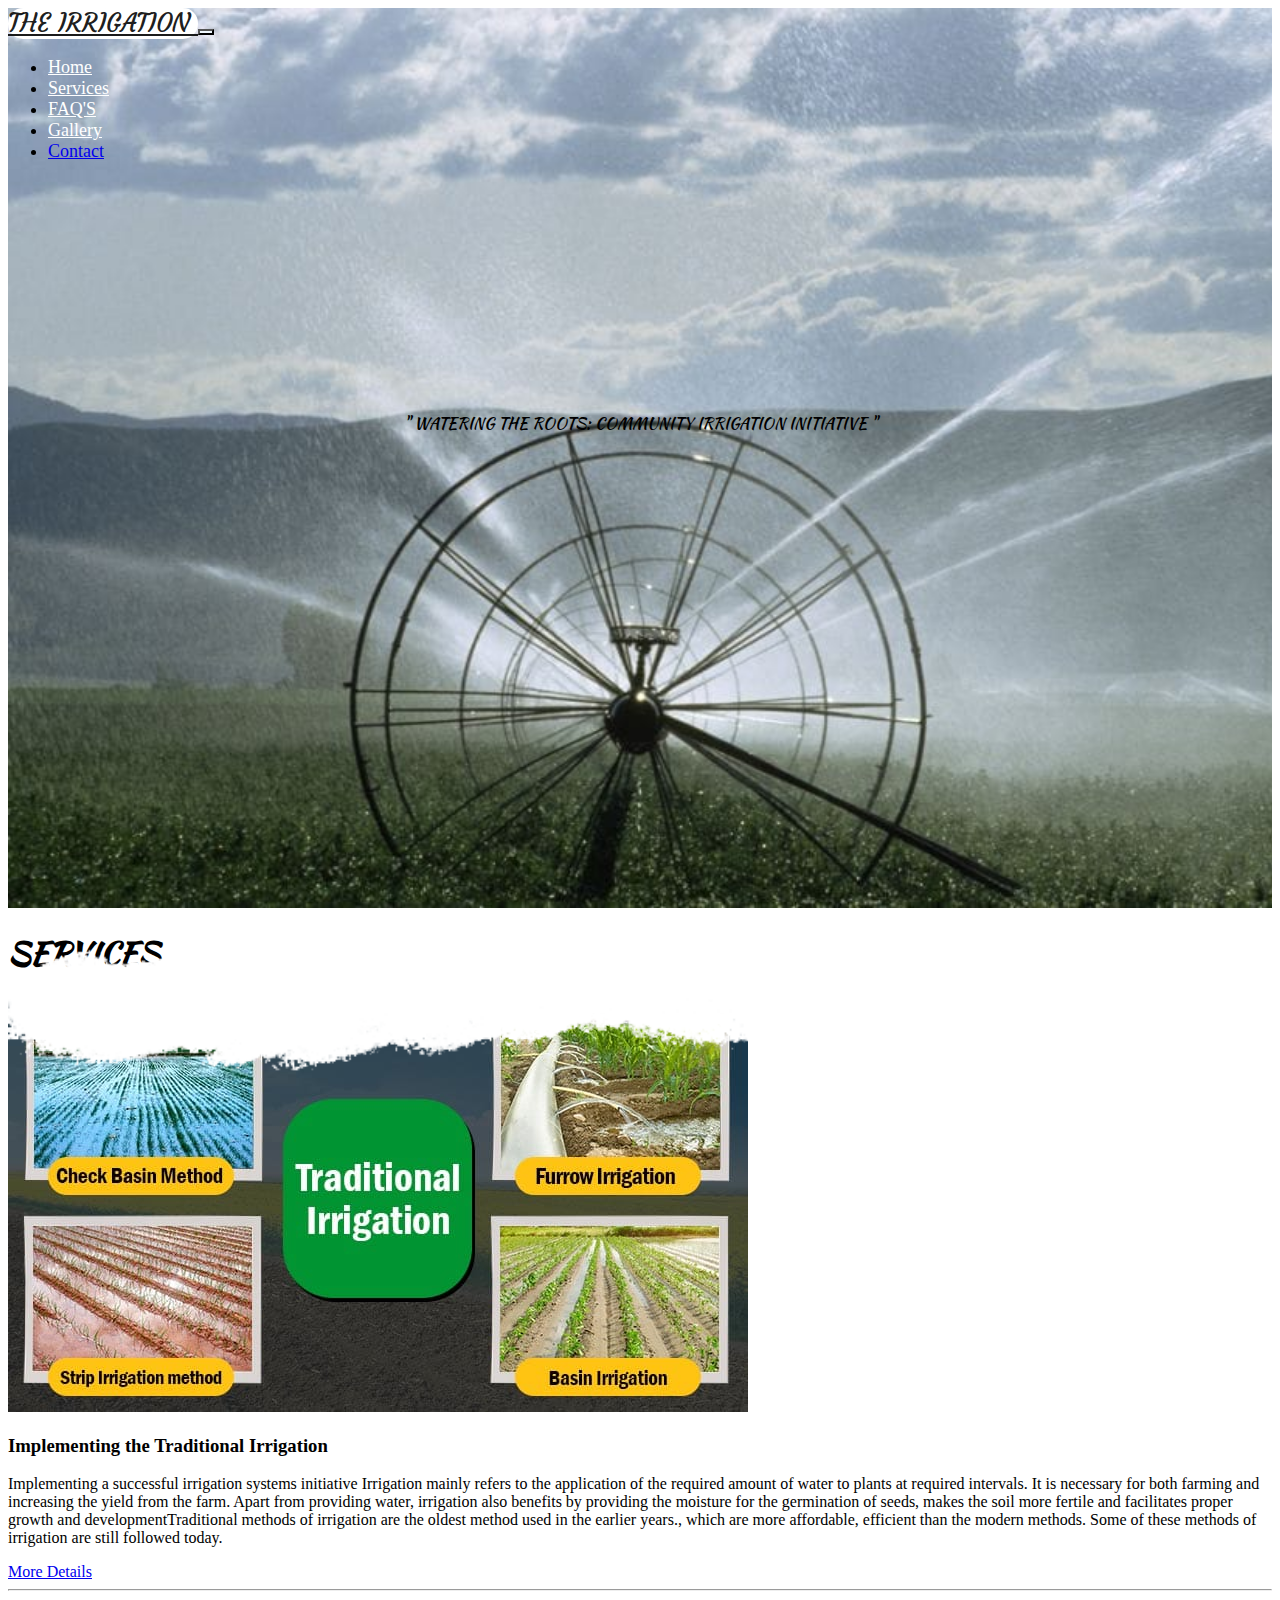
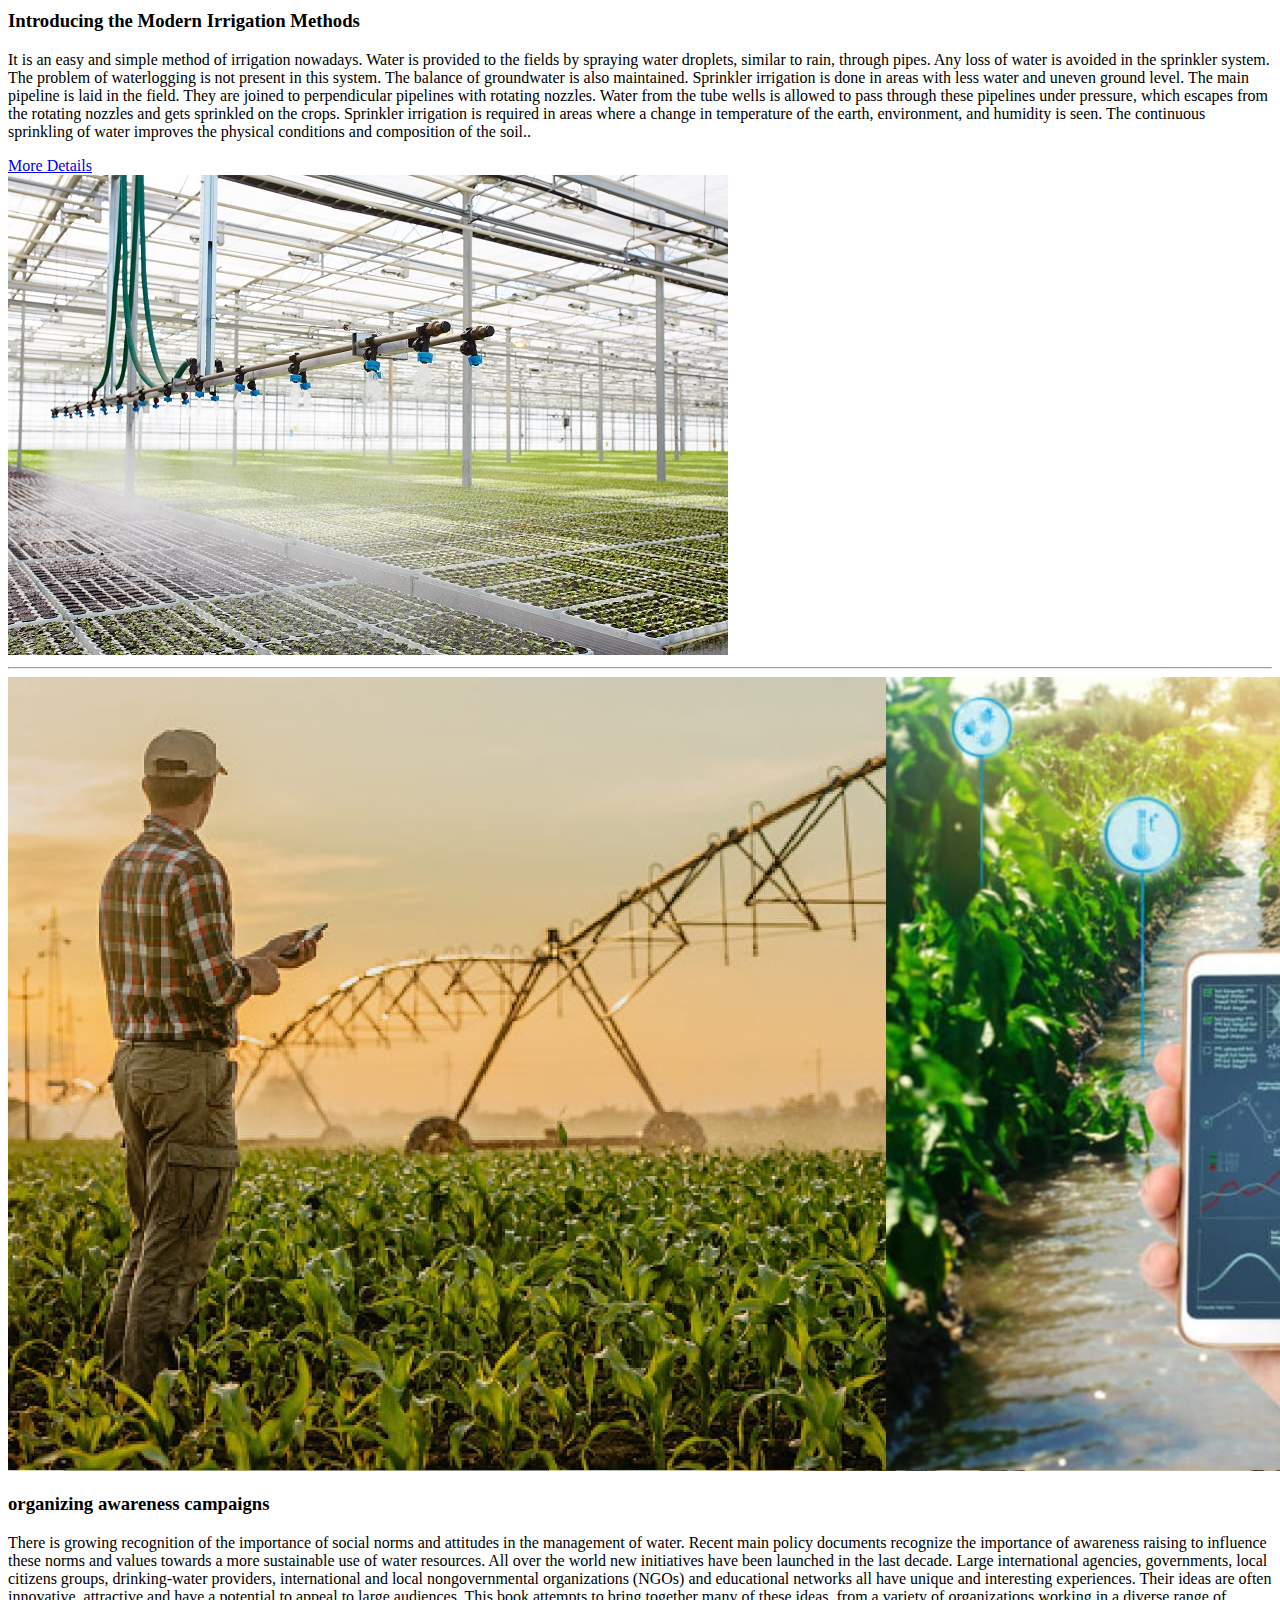
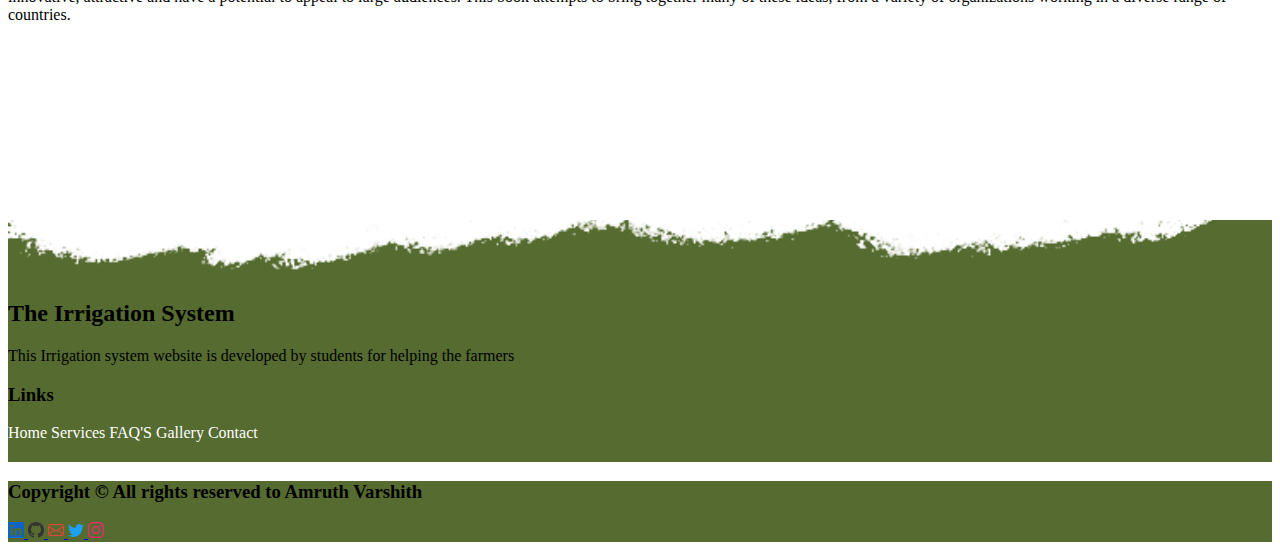
<file: index.html>
<!DOCTYPE html>
<html lang="en">
<head>
    <meta charset="UTF-8">
    <meta name="viewport" content="width=device-width, initial-scale=1.0">
    <title>The Irrigation</title>
    <link rel="preconnect" href="https://fonts.googleapis.com">
    <link rel="preconnect" href="https://fonts.gstatic.com" crossorigin>
    <link href="https://fonts.googleapis.com/css2?family=Courgette&family=Kaushan+Script&display=swap" rel="stylesheet">
    <link rel="preconnect" href="https://fonts.googleapis.com">
    <link rel="preconnect" href="https://fonts.gstatic.com" crossorigin>
    <link href="https://fonts.googleapis.com/css2?family=Courgette&display=swap" rel="stylesheet">
    <link href="https://cdn.jsdelivr.net/npm/bootstrap@5.3.0/dist/css/bootstrap.min.css" rel="stylesheet" integrity="sha384-9ndCyUaIbzAi2FUVXJi0CjmCapSmO7SnpJef0486qhLnuZ2cdeRhO02iuK6FUUVM" crossorigin="anonymous">
    <link rel="stylesheet" href="./style.css">
</head>
<body>
    
          
      <div class="header px-2">
        <nav class="navbar navbar-expand-md" aria-label="Fourth navbar example">
            <div class="container-fluid">
              <a class="navbar-brand fw-bold fs-1 px-2" href="./index.html">THE IRRIGATION </a>
              <button class="navbar-toggler collapsed" type="button" data-bs-toggle="collapse" data-bs-target="#navbarsExample04" aria-controls="navbarsExample04" aria-expanded="false" aria-label="Toggle navigation">
                <span class="navbar-toggler-icon"></span>
              </button>
            </div>
              <div class="navbar-collapse collapse" id="navbarsExample04">
                <ul class="navbar-nav me-auto mb-2 mb-md-0 fw-medium fs-5">
                  <li class="nav-item px-2">
                    <a class="nav-link" href="#hero-section">Home</a>
                  </li>
                  <li class="nav-item px-2">
                    <a class="nav-link" href="./services.html">Services</a>
                  </li>
                  <li class="nav-item px-2">
                    <a class="nav-link" href="./FAQ'S.html">FAQ'S</a>
                  </li>
                  <li class="nav-item px-2">
                    <a class="nav-link" href="./gallery.html">Gallery</a>
                  </li>
                  <li>
                    <a  class="btn btn-success mt-1 me-2 ms-1" href="./contact.html">Contact</a>
                  </li>
                 
                </ul>
              </div> 
          </nav>

          <div class="hero" id="hero-section">
            <p class="title fs-1 fw-bold">" WATERING THE ROOTS: COMMUNITY IRRIGATION INITIATIVE "
             </p>
          </div>
          <div class="layer"></div>
        </div>
    
        <div class="sevices mt-5 pt-5">
       
          <div><h1 class="text-center fw-medium fs-1 mb-5 pb-4 serv-head">SERVICES</h1></div>

          <div class="container-fluid text-center p-3">
             <div class="row">

               <div class="col-lg-6 col-md-12 ">
                 <img src="images\index1.jpg" class="img-fluid rounded" alt="img">
               </div>

               <div class="col-lg-6 col-md-12 d-flex flex-column justify-content-center align-items-center">
                  <h3 class="sev1">Implementing the Traditional Irrigation </h3>
                  <p class="fw-medium">Implementing a successful irrigation systems initiative Irrigation mainly refers to the application of the required amount of water to plants at required intervals.  It is necessary for both farming and increasing the yield from the farm. Apart from providing water, irrigation also benefits by providing the moisture for the germination of seeds, makes the soil more fertile and facilitates proper growth and developmentTraditional methods of irrigation are the oldest method used in the earlier years., which are more affordable, efficient than the modern methods.  Some of these methods of irrigation are still followed today.</p>
                  <a class="btn btn-success" href="./services.html#service-1">More Details</a>
               </div>

            </div>
           </div>

        <hr class="border border-success border-5">

           <div class="container-fluid text-center p-3">
            <div class="row">

              <div class="col-lg-6 col-md-12 d-flex flex-column justify-content-center align-items-center">
                 <h3 class="sev2">Introducing the Modern Irrigation Methods</h3>
                 <p class="fw-medium">It is an easy and simple method of irrigation nowadays. Water is provided to the fields by spraying water droplets, similar to rain, through pipes. Any loss of water is avoided in the sprinkler system. The problem of waterlogging is not present in this system. The balance of groundwater is also maintained.

                  Sprinkler irrigation is done in areas with less water and uneven ground level. The main pipeline is laid in the field. They are joined to perpendicular pipelines with rotating nozzles. Water from the tube wells is allowed to pass through these pipelines under pressure, which escapes from the rotating nozzles and gets sprinkled on the crops.
                  
                  Sprinkler irrigation is required in areas where a change in temperature of the earth, environment, and humidity is seen. The continuous sprinkling of water improves the physical conditions and composition of the soil..</p>
                 <a class="btn btn-success bt" href="./services.html#service-2">More Details</a>
              </div>
              <div class="col-lg-6 col-md-12 ">
                 <img src="images\index2.jpg" class="rounded img-fluid" alt="img">
               </div>

           </div>
          </div>
          <hr class="border border-success border-5">
          <div class="container-fluid text-center p-3">
            <div class="row">

              <div class="col-lg-6 col-md-12 ">
                 <img src="images/index3.jpg" class="rounded img-fluid" alt="img">
              </div>

              <div class="col-lg-6 col-md-12 d-flex flex-column justify-content-center align-items-center">
                 <h3 class="sev3"> organizing awareness campaigns</h3>
                 <p class="fw-medium">There is growing recognition of the importance of social norms and attitudes in the management of water. Recent main
                  policy documents recognize the importance of awareness raising to influence these norms and values towards a more
                  sustainable use of water resources. All over the world new initiatives have been launched in the last decade. Large
                  international agencies, governments, local citizens groups, drinking-water providers, international and local nongovernmental organizations (NGOs) and educational networks all have unique and interesting experiences. Their ideas are
                  often innovative, attractive and have a potential to appeal to large audiences.
                  This book attempts to bring together many of these ideas, from a variety of organizations working in a diverse range of
                  countries.</p>
                
              </div>

           </div>
           
          </div>

          <div class="layer2">
            <!-- <img src="./images/index3.jpg" class="img-fluid" alt="img"> -->
        </div>
          
          <div class="footer text-center"> 
            <div class="container text-light">
                <div class="row">
                    <div class="col-lg-6 col-sm-12 mt-4">
                       <h2>The Irrigation System</h2>
                       <p>This Irrigation system website is developed by students for helping the farmers</p>
                    </div>

                    <div class="col-lg-6 col-sm-12 pt-4">
                        <h3>Links</h3>
                        <div class="d-flex gap-3 justify-content-center">
                        <a href="./index.html">Home</a>
                        <a href="./services.html">Services</a>
                        <a href="./FAQ'S.html">FAQ'S</a>
                        <a href="./gallery.html">Gallery</a>
                        <a href="./contact.html">Contact</a>
                      </div>
                    </div>

                </div>
              </div>
          </div>

            <div class="container-fluid foot">
                <div class="row p-3">
                  <h3 class=" col-lg-6 col-sm-12 fs-6 text-light"> Copyright &copy; All rights reserved to Amruth Varshith</h3>
                  <div class="col-lg-6 col-sm-12 d-flex justify-content-end gap-4">
                    <a href="https://www.linkedin.com/in/amruth-varshith-jangam-4b8393268/"><svg xmlns="http://www.w3.org/2000/svg" width="16" height="16" fill="currentColor" class="bi bi-linkedin" viewBox="0 0 16 16">
                      <path fill="#0A66C2" d="M0 1.146C0 .513.526 0 1.175 0h13.65C15.474 0 16 .513 16 1.146v13.708c0 .633-.526 1.146-1.175 1.146H1.175C.526 16 0 15.487 0 14.854V1.146zm4.943 12.248V6.169H2.542v7.225h2.401zm-1.2-8.212c.837 0 1.358-.554 1.358-1.248-.015-.709-.52-1.248-1.342-1.248-.822 0-1.359.54-1.359 1.248 0 .694.521 1.248 1.327 1.248h.016zm4.908 8.212V9.359c0-.216.016-.432.08-.586.173-.431.568-.878 1.232-.878.869 0 1.216.662 1.216 1.634v3.865h2.401V9.25c0-2.22-1.184-3.252-2.764-3.252-1.274 0-1.845.7-2.165 1.193v.025h-.016a5.54 5.54 0 0 1 .016-.025V6.169h-2.4c.03.678 0 7.225 0 7.225h2.4z"/>
                      </svg>
                    </a>
                    <a href="https://github.com/Varish62"><svg xmlns="http://www.w3.org/2000/svg" width="16" height="16" fill="currentColor" class="bi bi-github" viewBox="0 0 16 16">
                      <path fill="#333" d="M8 0C3.58 0 0 3.58 0 8c0 3.54 2.29 6.53 5.47 7.59.4.07.55-.17.55-.38 0-.19-.01-.82-.01-1.49-2.01.37-2.53-.49-2.69-.94-.09-.23-.48-.94-.82-1.13-.28-.15-.68-.52-.01-.53.63-.01 1.08.58 1.23.82.72 1.21 1.87.87 2.33.66.07-.52.28-.87.51-1.07-1.78-.2-3.64-.89-3.64-3.95 0-.87.31-1.59.82-2.15-.08-.2-.36-1.02.08-2.12 0 0 .67-.21 2.2.82.64-.18 1.32-.27 2-.27.68 0 1.36.09 2 .27 1.53-1.04 2.2-.82 2.2-.82.44 1.1.16 1.92.08 2.12.51.56.82 1.27.82 2.15 0 3.07-1.87 3.75-3.65 3.95.29.25.54.73.54 1.48 0 1.07-.01 1.93-.01 2.2 0 .21.15.46.55.38A8.012 8.012 0 0 0 16 8c0-4.42-3.58-8-8-8z"/>
                      </svg>
                    </a>
                    <a href="mailto:varshithvicky398@gmail.com"><svg xmlns="http://www.w3.org/2000/svg" width="16" height="16" fill="currentColor" class="bi bi-envelope" viewBox="0 0 16 16">
                      <path fill="#EA4335" d="M0 4a2 2 0 0 1 2-2h12a2 2 0 0 1 2 2v8a2 2 0 0 1-2 2H2a2 2 0 0 1-2-2V4Zm2-1a1 1 0 0 0-1 1v.217l7 4.2 7-4.2V4a1 1 0 0 0-1-1H2Zm13 2.383-4.708 2.825L15 11.105V5.383Zm-.034 6.876-5.64-3.471L8 9.583l-1.326-.795-5.64 3.47A1 1 0 0 0 2 13h12a1 1 0 0 0 .966-.741ZM1 11.105l4.708-2.897L1 5.383v5.722Z"/>
                      </svg>
                    </a>
                    <a href="https://twitter.com/VarshithJangam"><svg xmlns="http://www.w3.org/2000/svg" width="16" height="16" fill="currentColor" class="bi bi-twitter" viewBox="0 0 16 16">
                      <path fill="#1DA1F2" d="M5.026 15c6.038 0 9.341-5.003 9.341-9.334 0-.14 0-.282-.006-.422A6.685 6.685 0 0 0 16 3.542a6.658 6.658 0 0 1-1.889.518 3.301 3.301 0 0 0 1.447-1.817 6.533 6.533 0 0 1-2.087.793A3.286 3.286 0 0 0 7.875 6.03a9.325 9.325 0 0 1-6.767-3.429 3.289 3.289 0 0 0 1.018 4.382A3.323 3.323 0 0 1 .64 6.575v.045a3.288 3.288 0 0 0 2.632 3.218 3.203 3.203 0 0 1-.865.115 3.23 3.23 0 0 1-.614-.057 3.283 3.283 0 0 0 3.067 2.277A6.588 6.588 0 0 1 .78 13.58a6.32 6.32 0 0 1-.78-.045A9.344 9.344 0 0 0 5.026 15z"/>
                      </svg>
                    </a>
                    <a href="https://www.instagram.com/varish._.62//"><svg xmlns="http://www.w3.org/2000/svg" width="16" height="16" fill="currentColor" class="bi bi-instagram" viewBox="0 0 16 16">
                      <path fill="#e1306c" d="M8 0C5.829 0 5.556.01 4.703.048 3.85.088 3.269.222 2.76.42a3.917 3.917 0 0 0-1.417.923A3.927 3.927 0 0 0 .42 2.76C.222 3.268.087 3.85.048 4.7.01 5.555 0 5.827 0 8.001c0 2.172.01 2.444.048 3.297.04.852.174 1.433.372 1.942.205.526.478.972.923 1.417.444.445.89.719 1.416.923.51.198 1.09.333 1.942.372C5.555 15.99 5.827 16 8 16s2.444-.01 3.298-.048c.851-.04 1.434-.174 1.943-.372a3.916 3.916 0 0 0 1.416-.923c.445-.445.718-.891.923-1.417.197-.509.332-1.09.372-1.942C15.99 10.445 16 10.173 16 8s-.01-2.445-.048-3.299c-.04-.851-.175-1.433-.372-1.941a3.926 3.926 0 0 0-.923-1.417A3.911 3.911 0 0 0 13.24.42c-.51-.198-1.092-.333-1.943-.372C10.443.01 10.172 0 7.998 0h.003zm-.717 1.442h.718c2.136 0 2.389.007 3.232.046.78.035 1.204.166 1.486.275.373.145.64.319.92.599.28.28.453.546.598.92.11.281.24.705.275 1.485.039.843.047 1.096.047 3.231s-.008 2.389-.047 3.232c-.035.78-.166 1.203-.275 1.485a2.47 2.47 0 0 1-.599.919c-.28.28-.546.453-.92.598-.28.11-.704.24-1.485.276-.843.038-1.096.047-3.232.047s-2.39-.009-3.233-.047c-.78-.036-1.203-.166-1.485-.276a2.478 2.478 0 0 1-.92-.598 2.48 2.48 0 0 1-.6-.92c-.109-.281-.24-.705-.275-1.485-.038-.843-.046-1.096-.046-3.233 0-2.136.008-2.388.046-3.231.036-.78.166-1.204.276-1.486.145-.373.319-.64.599-.92.28-.28.546-.453.92-.598.282-.11.705-.24 1.485-.276.738-.034 1.024-.044 2.515-.045v.002zm4.988 1.328a.96.96 0 1 0 0 1.92.96.96 0 0 0 0-1.92zm-4.27 1.122a4.109 4.109 0 1 0 0 8.217 4.109 4.109 0 0 0 0-8.217zm0 1.441a2.667 2.667 0 1 1 0 5.334 2.667 2.667 0 0 1 0-5.334z"/>
                      </svg>
                    </a>
                  </div>
                </div>
              </div>
            </div>


    
     

      <script src="https://cdn.jsdelivr.net/npm/bootstrap@5.3.0/dist/js/bootstrap.bundle.min.js" integrity="sha384-geWF76RCwLtnZ8qwWowPQNguL3RmwHVBC9FhGdlKrxdiJJigb/j/68SIy3Te4Bkz" crossorigin="anonymous"></script>
</body>
</html>
</file>
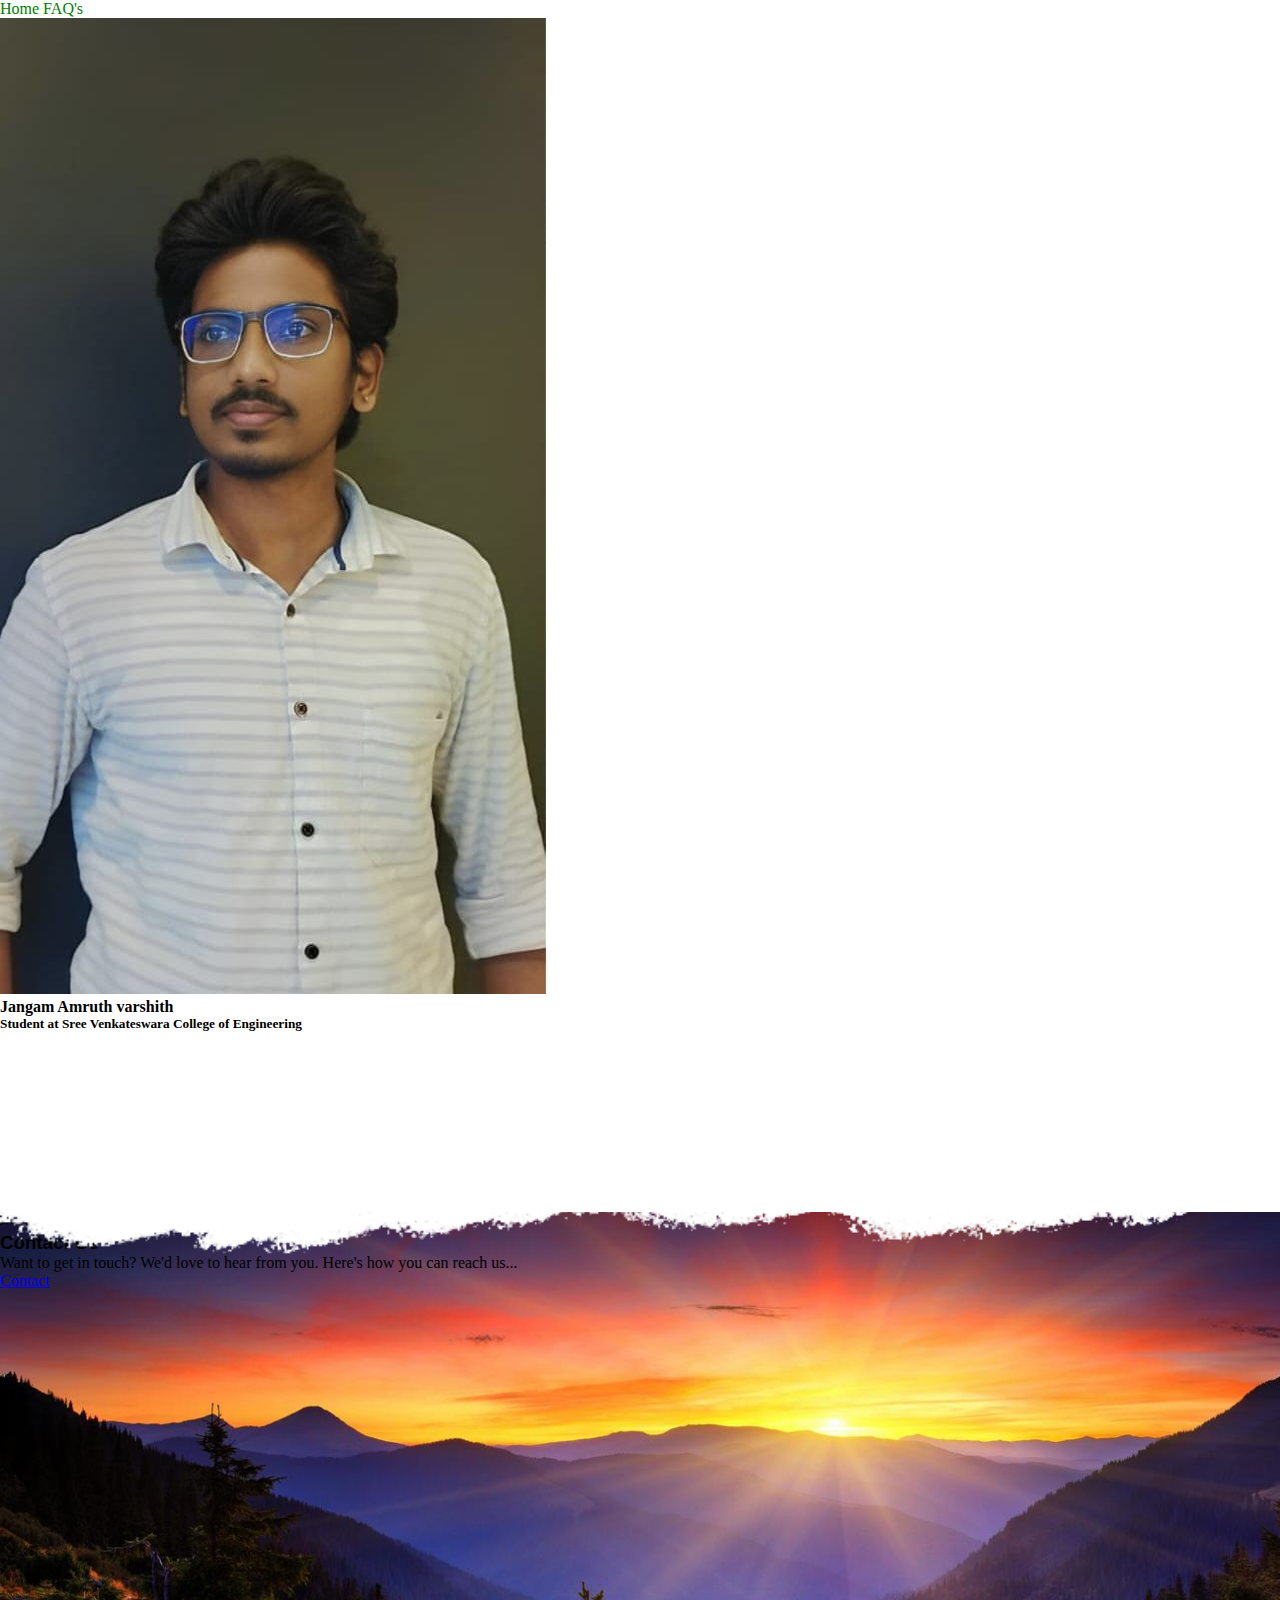
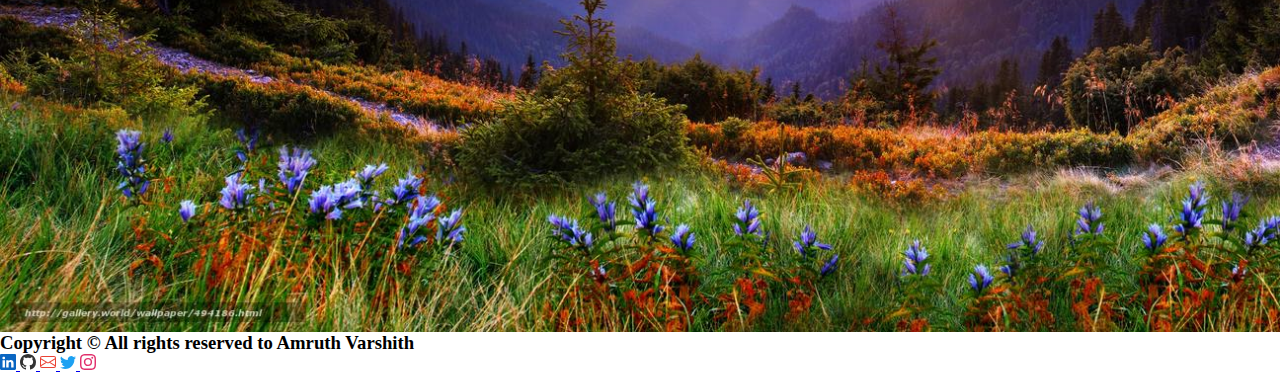
<file: contact.html>
<!DOCTYPE html>
<html lang="en">
<head>
    <meta charset="UTF-8">
    <meta name="viewport" content="width=device-width, initial-scale=1.0">
    <title>Contact Page</title>
    <link rel="preconnect" href="https://fonts.googleapis.com">
    <link rel="preconnect" href="https://fonts.gstatic.com" crossorigin>
    <link href="https://fonts.googleapis.com/css2?family=Caveat&family=Inspiration&family=Qwigley&display=swap" rel="stylesheet">
    <link href="https://cdn.jsdelivr.net/npm/bootstrap@5.3.0/dist/css/bootstrap.min.css" rel="stylesheet" integrity="sha384-9ndCyUaIbzAi2FUVXJi0CjmCapSmO7SnpJef0486qhLnuZ2cdeRhO02iuK6FUUVM" crossorigin="anonymous">
    <link rel="stylesheet" href="./contact.css">
</head>
<body>

<div class="container-fluid">
   <div class="container pt-4">  </div>               
       <div class="navigation d-flex justify-content-start">
           <a href="./index.html" class="fs-4 px-3 fw-medium text-dark">Home</a>
           <a href="./FAQ'S.html" class="fs-4 ps-5 faq fw-medium text-dark">FAQ's</a>
       </div>
   </div>  

   <div class="profile d-flex flex-column justify-content-center align-items-center mt-5 pt-5">
       <div class="pic">
          <img src="images/profile1.jpg" class="img-fluid rounded-circle" alt="profilepic">
       </div>
       <div>
          <h4 class="fw-bold pt-3" >Jangam Amruth varshith</h4>
       </div>
       <div>
          <h5 class="text-center">Student at Sree Venkateswara College of Engineering</h5>
       </div>
   </div>

   <div class="layer"></div>

    <div class=" hero text-center d-flex justify-content-center align-items-center">
        <div class="d-flex flex-column align-items-center bg-light opacity-75 p-3 rounded">
          <p class="text1 fs-2 fw-bold">Let's Talk</p>
          <h3 class="text2 fs-1">Contact Us</h3>
          <p class="text3 fs-6 fw-medium">Want to get in touch? We'd love to hear from you. Here's how you can reach us...</p>
          <a href="mailto:harishadusumalli1234@gmail.com" class="btn btn-info">Contact</a>
        </div>
    </div>

    <div class="container-fluid bg-success">
        <div class="row p-3">
          <h3 class=" col-lg-6 col-sm-12 fs-6"> Copyright &copy; All rights reserved to Amruth Varshith </h3>
          <div class="col-lg-6 col-sm-12 d-flex justify-content-end gap-4">
            <a href="https://www.linkedin.com/in/amruth-varshith-jangam-4b8393268//"><svg xmlns="http://www.w3.org/2000/svg" width="16" height="16" fill="currentColor" class="bi bi-linkedin" viewBox="0 0 16 16">
                <path fill="#0A66C2" d="M0 1.146C0 .513.526 0 1.175 0h13.65C15.474 0 16 .513 16 1.146v13.708c0 .633-.526 1.146-1.175 1.146H1.175C.526 16 0 15.487 0 14.854V1.146zm4.943 12.248V6.169H2.542v7.225h2.401zm-1.2-8.212c.837 0 1.358-.554 1.358-1.248-.015-.709-.52-1.248-1.342-1.248-.822 0-1.359.54-1.359 1.248 0 .694.521 1.248 1.327 1.248h.016zm4.908 8.212V9.359c0-.216.016-.432.08-.586.173-.431.568-.878 1.232-.878.869 0 1.216.662 1.216 1.634v3.865h2.401V9.25c0-2.22-1.184-3.252-2.764-3.252-1.274 0-1.845.7-2.165 1.193v.025h-.016a5.54 5.54 0 0 1 .016-.025V6.169h-2.4c.03.678 0 7.225 0 7.225h2.4z"/>
                </svg>
              </a>
              <a href="https://github.com/Varish62"><svg xmlns="http://www.w3.org/2000/svg" width="16" height="16" fill="currentColor" class="bi bi-github" viewBox="0 0 16 16">
                <path fill="#333" d="M8 0C3.58 0 0 3.58 0 8c0 3.54 2.29 6.53 5.47 7.59.4.07.55-.17.55-.38 0-.19-.01-.82-.01-1.49-2.01.37-2.53-.49-2.69-.94-.09-.23-.48-.94-.82-1.13-.28-.15-.68-.52-.01-.53.63-.01 1.08.58 1.23.82.72 1.21 1.87.87 2.33.66.07-.52.28-.87.51-1.07-1.78-.2-3.64-.89-3.64-3.95 0-.87.31-1.59.82-2.15-.08-.2-.36-1.02.08-2.12 0 0 .67-.21 2.2.82.64-.18 1.32-.27 2-.27.68 0 1.36.09 2 .27 1.53-1.04 2.2-.82 2.2-.82.44 1.1.16 1.92.08 2.12.51.56.82 1.27.82 2.15 0 3.07-1.87 3.75-3.65 3.95.29.25.54.73.54 1.48 0 1.07-.01 1.93-.01 2.2 0 .21.15.46.55.38A8.012 8.012 0 0 0 16 8c0-4.42-3.58-8-8-8z"/>
                </svg>
              </a>
              <a href="mailto:varshithvicky398@gmail.com"><svg xmlns="http://www.w3.org/2000/svg" width="16" height="16" fill="currentColor" class="bi bi-envelope" viewBox="0 0 16 16">
                <path fill="#EA4335" d="M0 4a2 2 0 0 1 2-2h12a2 2 0 0 1 2 2v8a2 2 0 0 1-2 2H2a2 2 0 0 1-2-2V4Zm2-1a1 1 0 0 0-1 1v.217l7 4.2 7-4.2V4a1 1 0 0 0-1-1H2Zm13 2.383-4.708 2.825L15 11.105V5.383Zm-.034 6.876-5.64-3.471L8 9.583l-1.326-.795-5.64 3.47A1 1 0 0 0 2 13h12a1 1 0 0 0 .966-.741ZM1 11.105l4.708-2.897L1 5.383v5.722Z"/>
                </svg>
              </a>
              <a href="https://twitter.com/VarshithJangam"><svg xmlns="http://www.w3.org/2000/svg" width="16" height="16" fill="currentColor" class="bi bi-twitter" viewBox="0 0 16 16">
                <path fill="#1DA1F2" d="M5.026 15c6.038 0 9.341-5.003 9.341-9.334 0-.14 0-.282-.006-.422A6.685 6.685 0 0 0 16 3.542a6.658 6.658 0 0 1-1.889.518 3.301 3.301 0 0 0 1.447-1.817 6.533 6.533 0 0 1-2.087.793A3.286 3.286 0 0 0 7.875 6.03a9.325 9.325 0 0 1-6.767-3.429 3.289 3.289 0 0 0 1.018 4.382A3.323 3.323 0 0 1 .64 6.575v.045a3.288 3.288 0 0 0 2.632 3.218 3.203 3.203 0 0 1-.865.115 3.23 3.23 0 0 1-.614-.057 3.283 3.283 0 0 0 3.067 2.277A6.588 6.588 0 0 1 .78 13.58a6.32 6.32 0 0 1-.78-.045A9.344 9.344 0 0 0 5.026 15z"/>
                </svg>
              </a>
              <a href="https://www.instagram.com/varish._.62/"><svg xmlns="http://www.w3.org/2000/svg" width="16" height="16" fill="currentColor" class="bi bi-instagram" viewBox="0 0 16 16">
                <path fill="#e1306c" d="M8 0C5.829 0 5.556.01 4.703.048 3.85.088 3.269.222 2.76.42a3.917 3.917 0 0 0-1.417.923A3.927 3.927 0 0 0 .42 2.76C.222 3.268.087 3.85.048 4.7.01 5.555 0 5.827 0 8.001c0 2.172.01 2.444.048 3.297.04.852.174 1.433.372 1.942.205.526.478.972.923 1.417.444.445.89.719 1.416.923.51.198 1.09.333 1.942.372C5.555 15.99 5.827 16 8 16s2.444-.01 3.298-.048c.851-.04 1.434-.174 1.943-.372a3.916 3.916 0 0 0 1.416-.923c.445-.445.718-.891.923-1.417.197-.509.332-1.09.372-1.942C15.99 10.445 16 10.173 16 8s-.01-2.445-.048-3.299c-.04-.851-.175-1.433-.372-1.941a3.926 3.926 0 0 0-.923-1.417A3.911 3.911 0 0 0 13.24.42c-.51-.198-1.092-.333-1.943-.372C10.443.01 10.172 0 7.998 0h.003zm-.717 1.442h.718c2.136 0 2.389.007 3.232.046.78.035 1.204.166 1.486.275.373.145.64.319.92.599.28.28.453.546.598.92.11.281.24.705.275 1.485.039.843.047 1.096.047 3.231s-.008 2.389-.047 3.232c-.035.78-.166 1.203-.275 1.485a2.47 2.47 0 0 1-.599.919c-.28.28-.546.453-.92.598-.28.11-.704.24-1.485.276-.843.038-1.096.047-3.232.047s-2.39-.009-3.233-.047c-.78-.036-1.203-.166-1.485-.276a2.478 2.478 0 0 1-.92-.598 2.48 2.48 0 0 1-.6-.92c-.109-.281-.24-.705-.275-1.485-.038-.843-.046-1.096-.046-3.233 0-2.136.008-2.388.046-3.231.036-.78.166-1.204.276-1.486.145-.373.319-.64.599-.92.28-.28.546-.453.92-.598.282-.11.705-.24 1.485-.276.738-.034 1.024-.044 2.515-.045v.002zm4.988 1.328a.96.96 0 1 0 0 1.92.96.96 0 0 0 0-1.92zm-4.27 1.122a4.109 4.109 0 1 0 0 8.217 4.109 4.109 0 0 0 0-8.217zm0 1.441a2.667 2.667 0 1 1 0 5.334 2.667 2.667 0 0 1 0-5.334z"/>
                </svg>
              </a>
          </div>
        </div>
    </div>
</div>


    <script src="https://cdn.jsdelivr.net/npm/bootstrap@5.3.0/dist/js/bootstrap.bundle.min.js" integrity="sha384-geWF76RCwLtnZ8qwWowPQNguL3RmwHVBC9FhGdlKrxdiJJigb/j/68SIy3Te4Bkz" crossorigin="anonymous"></script>
</body>
</html>
</file>
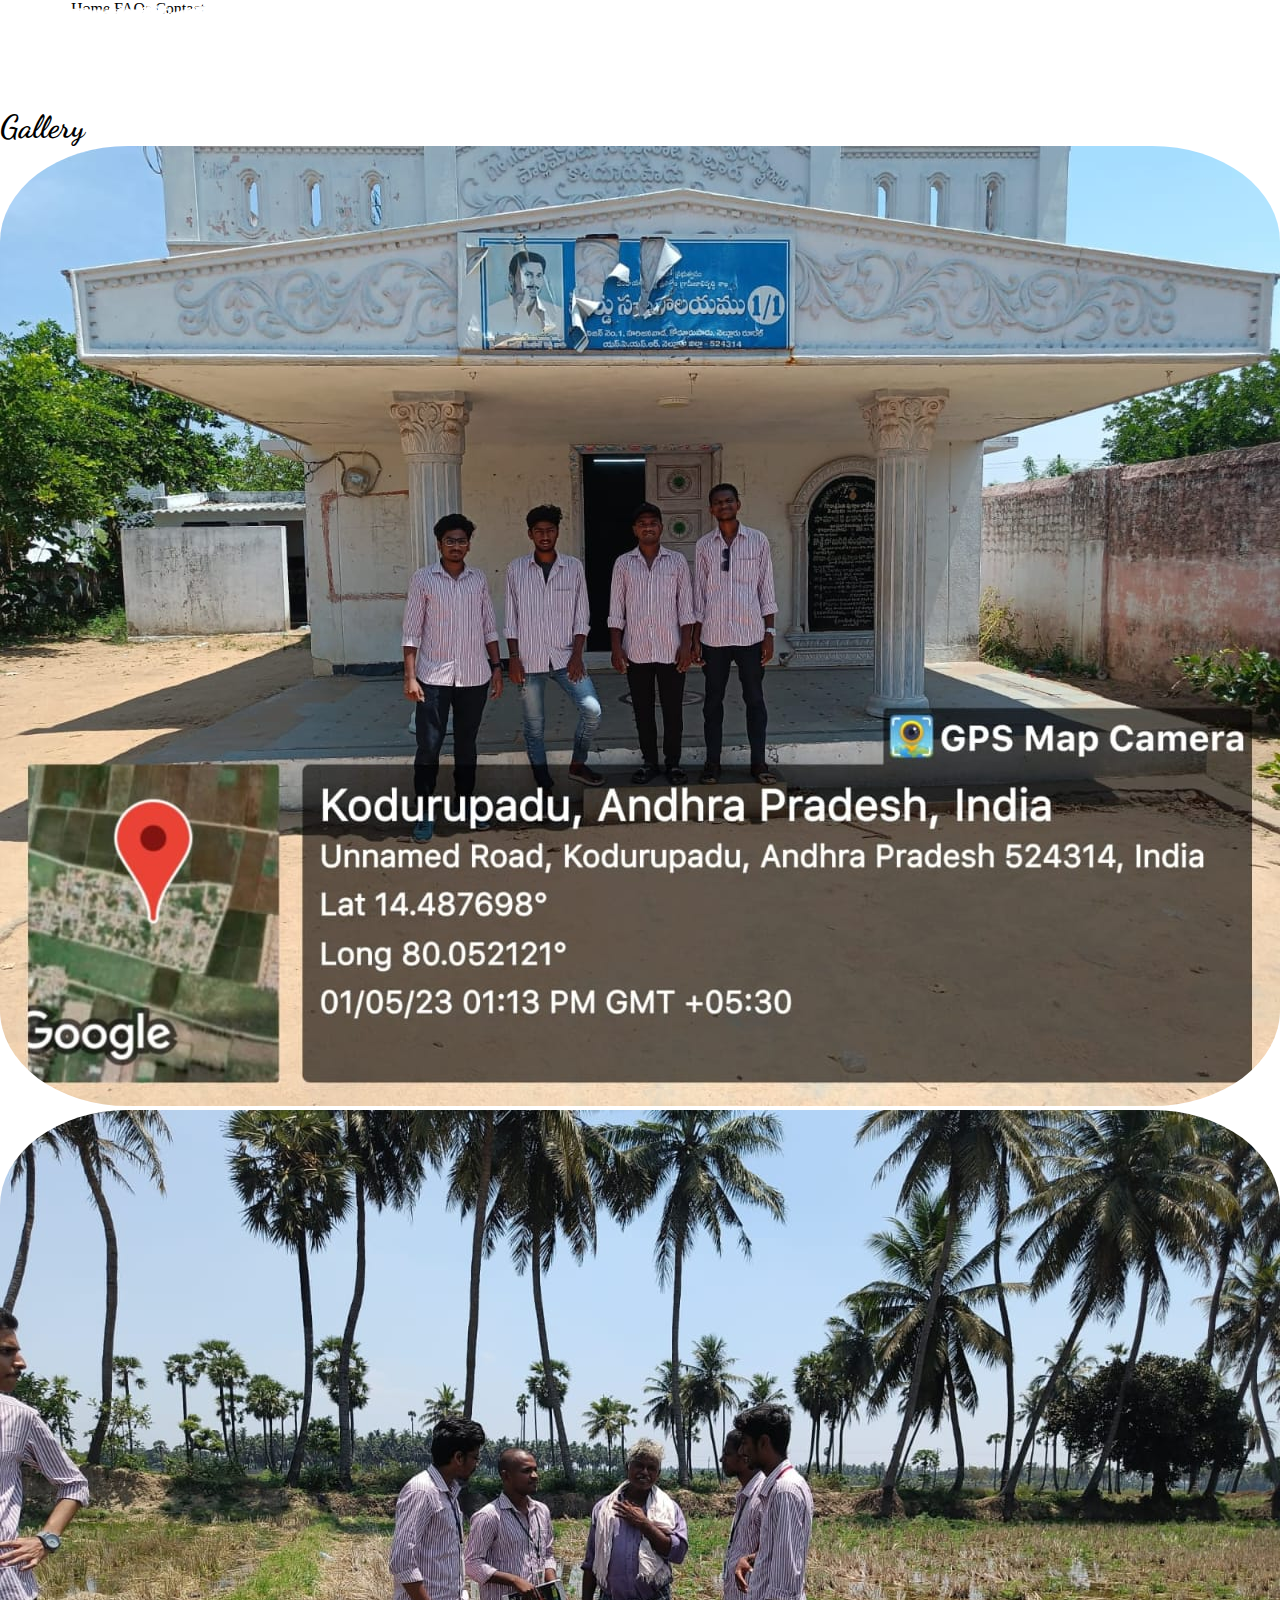
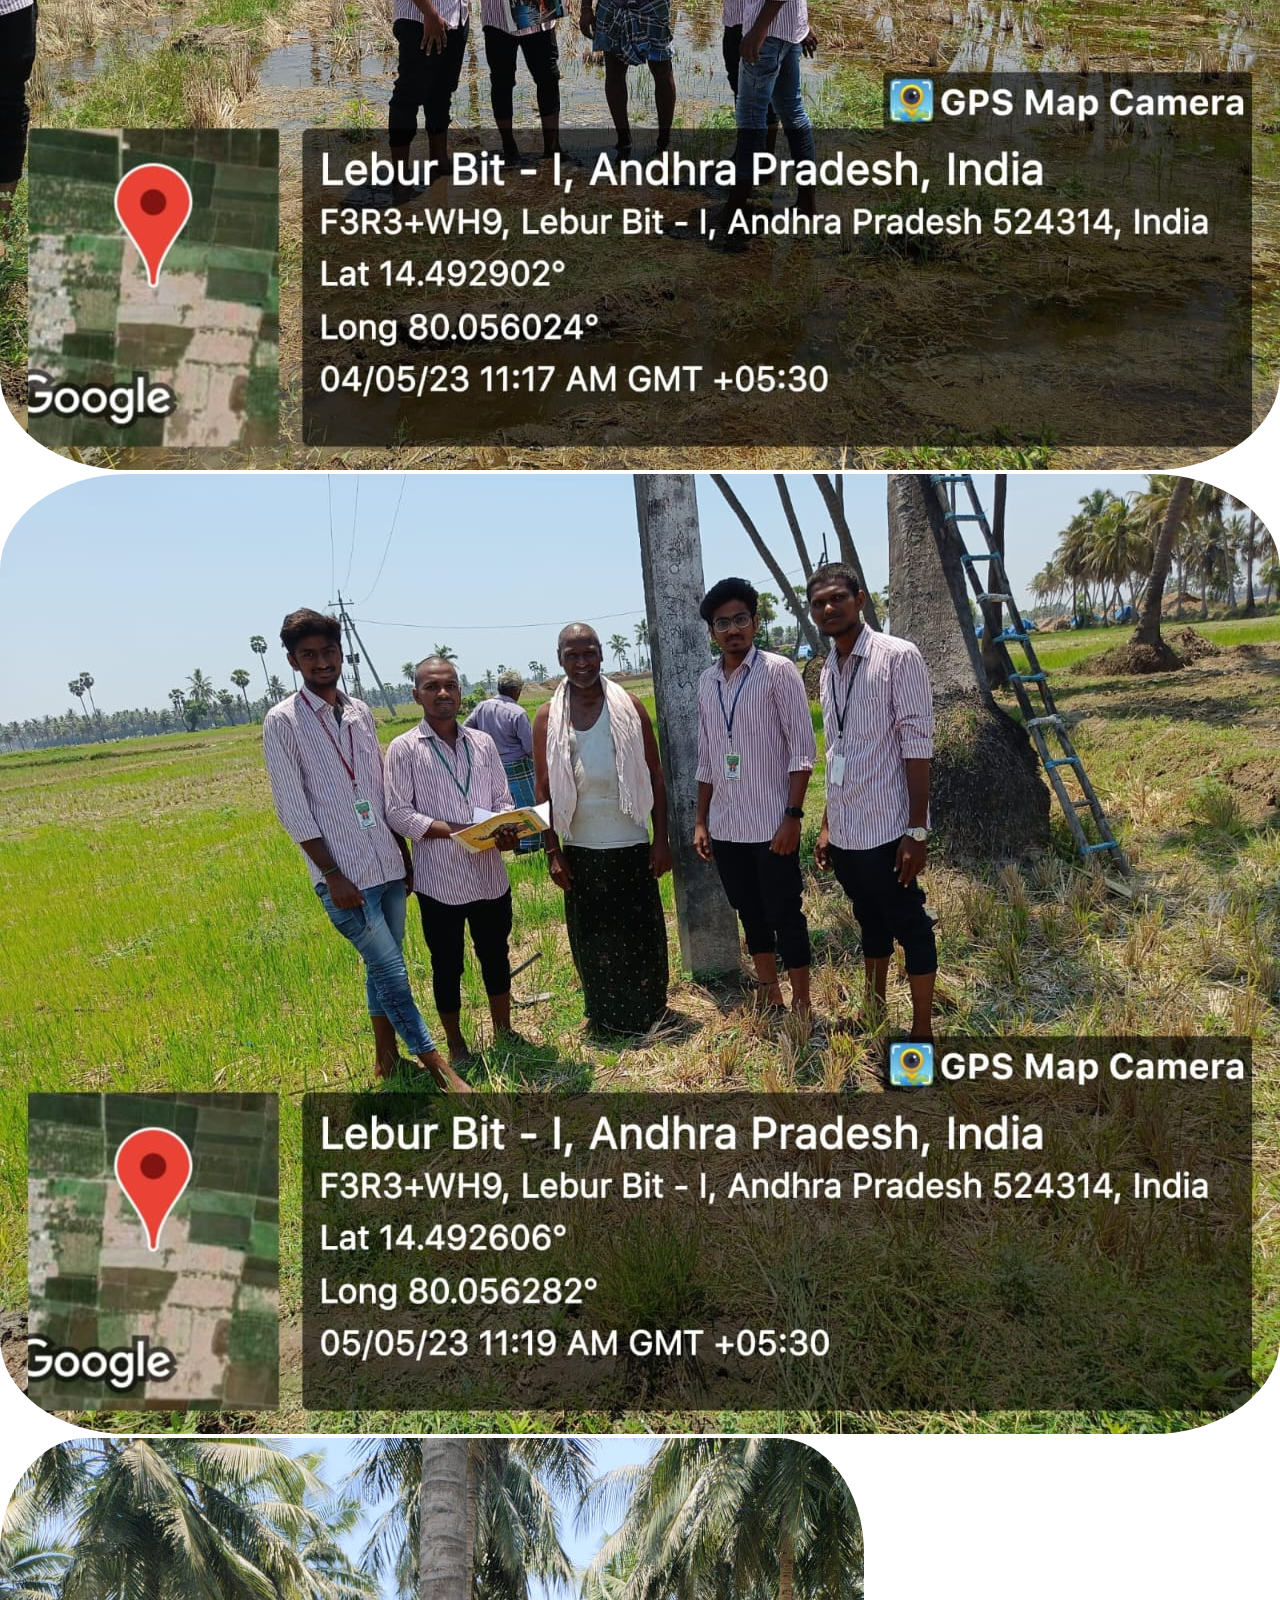
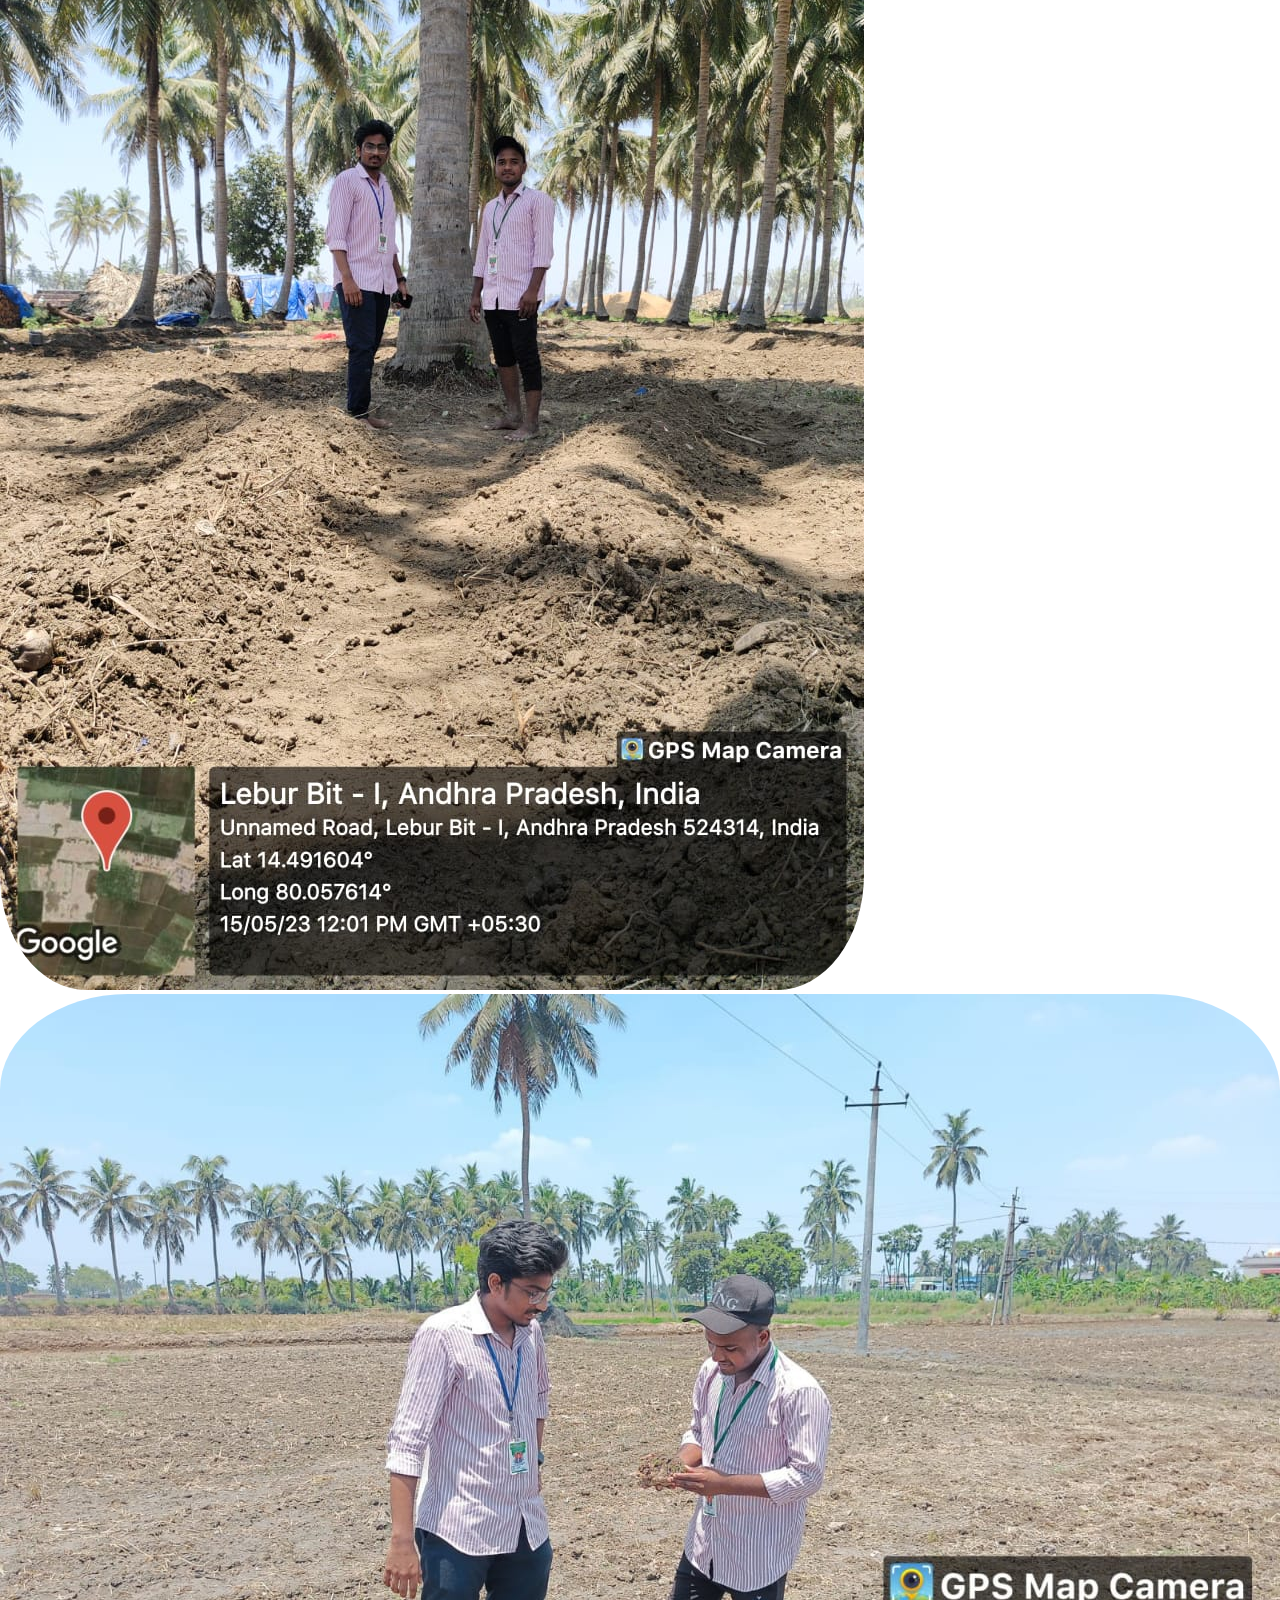
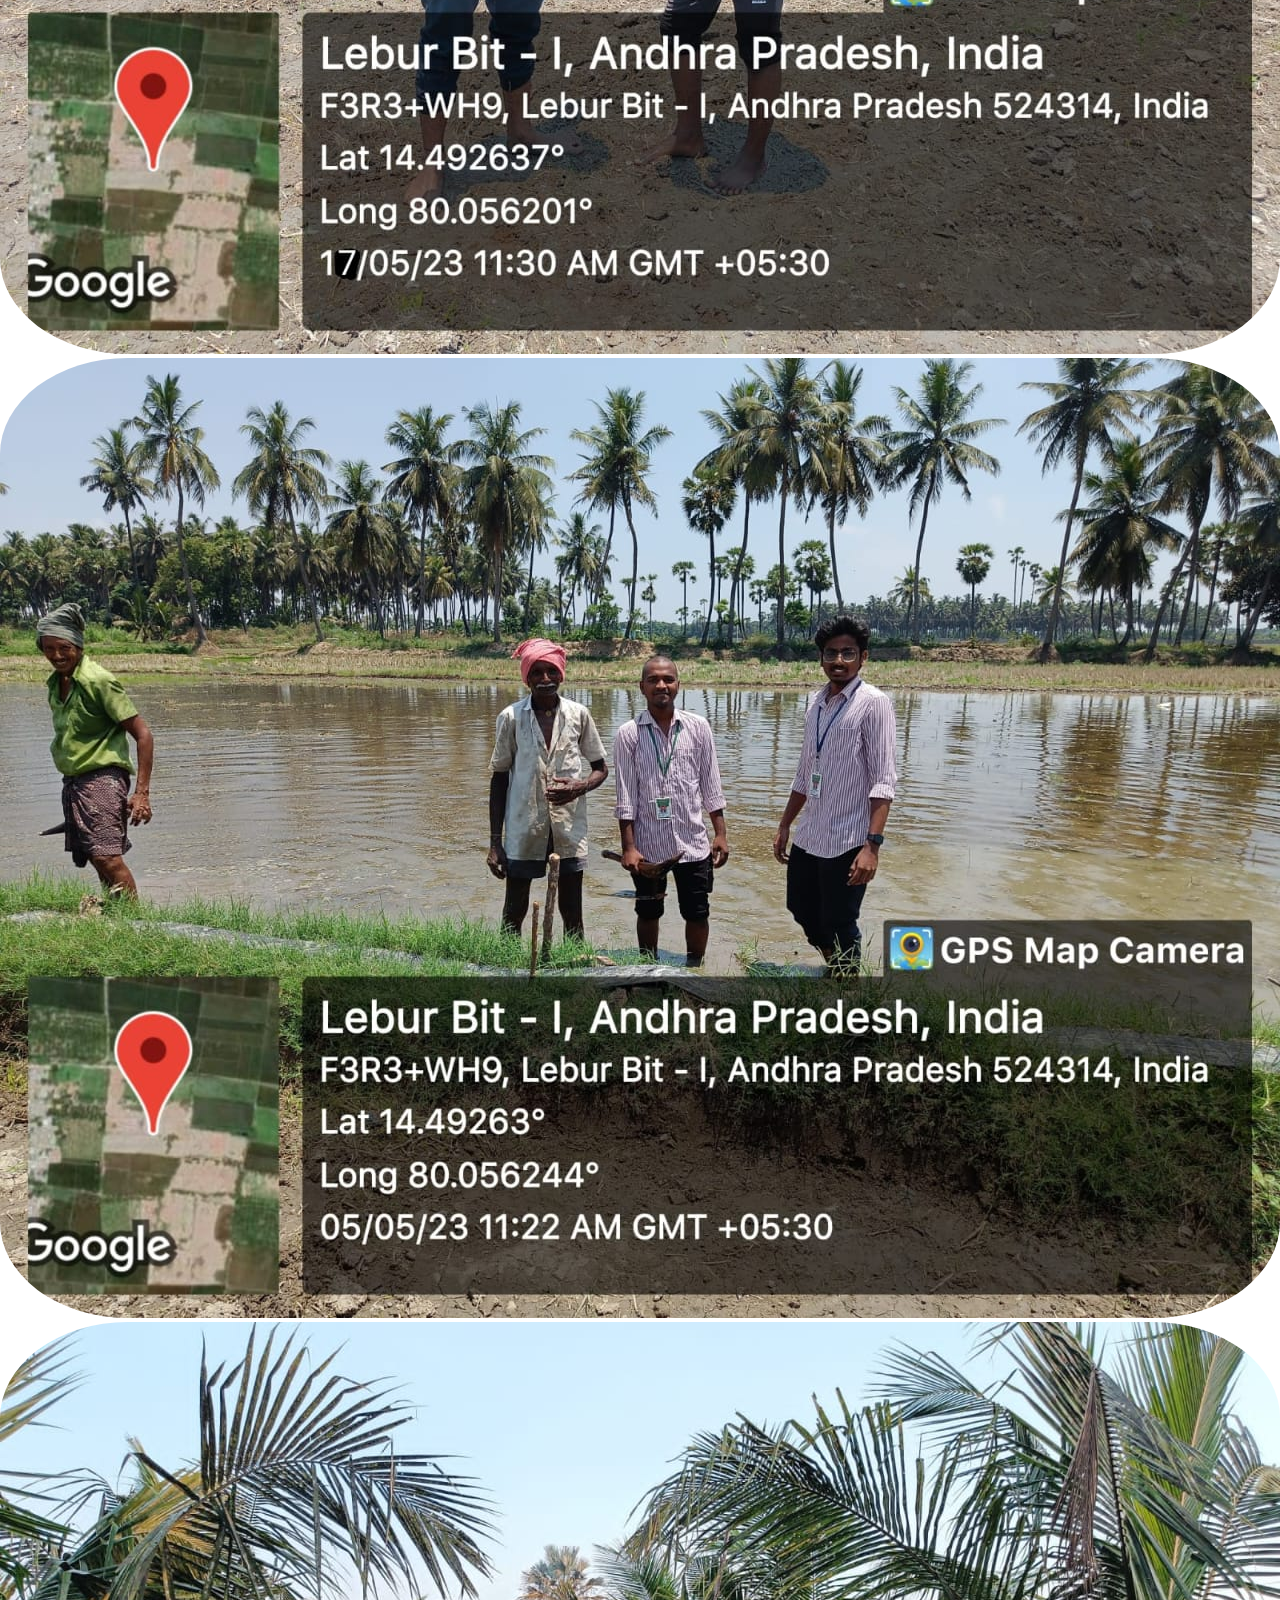
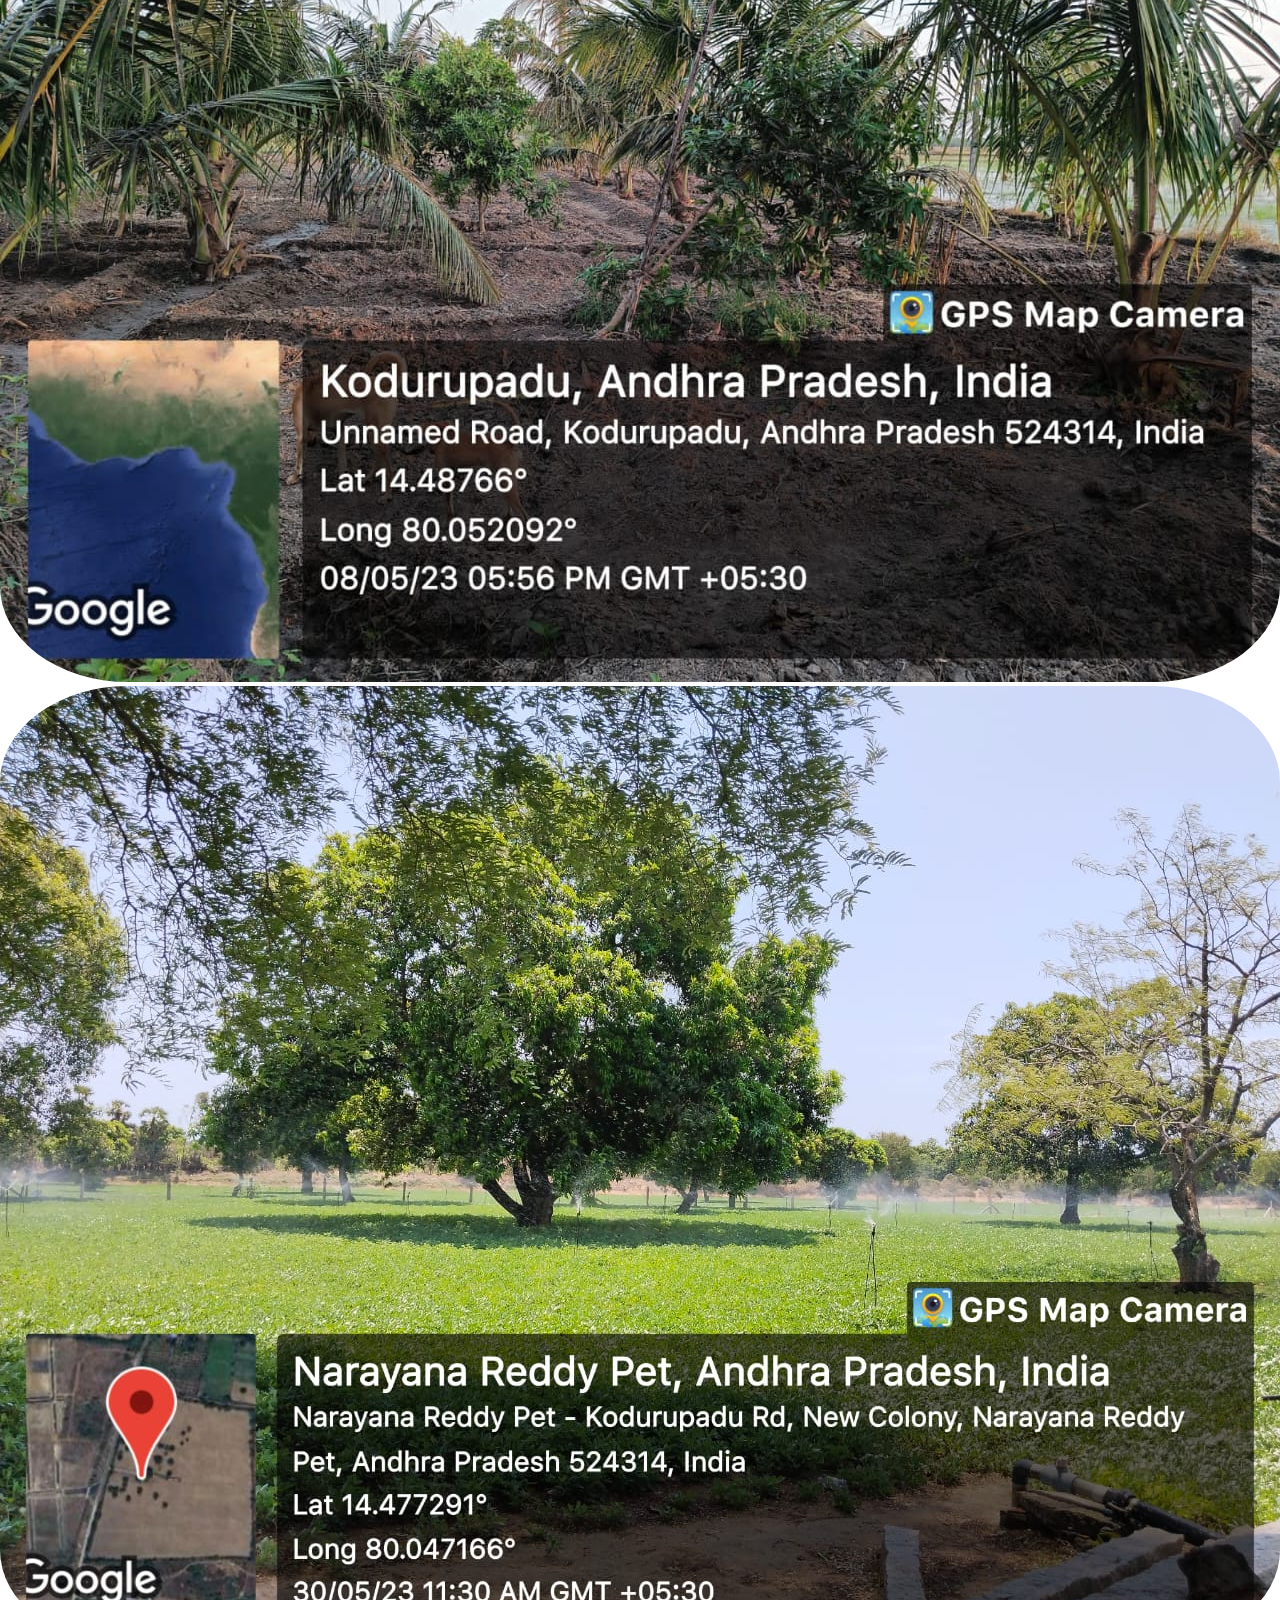
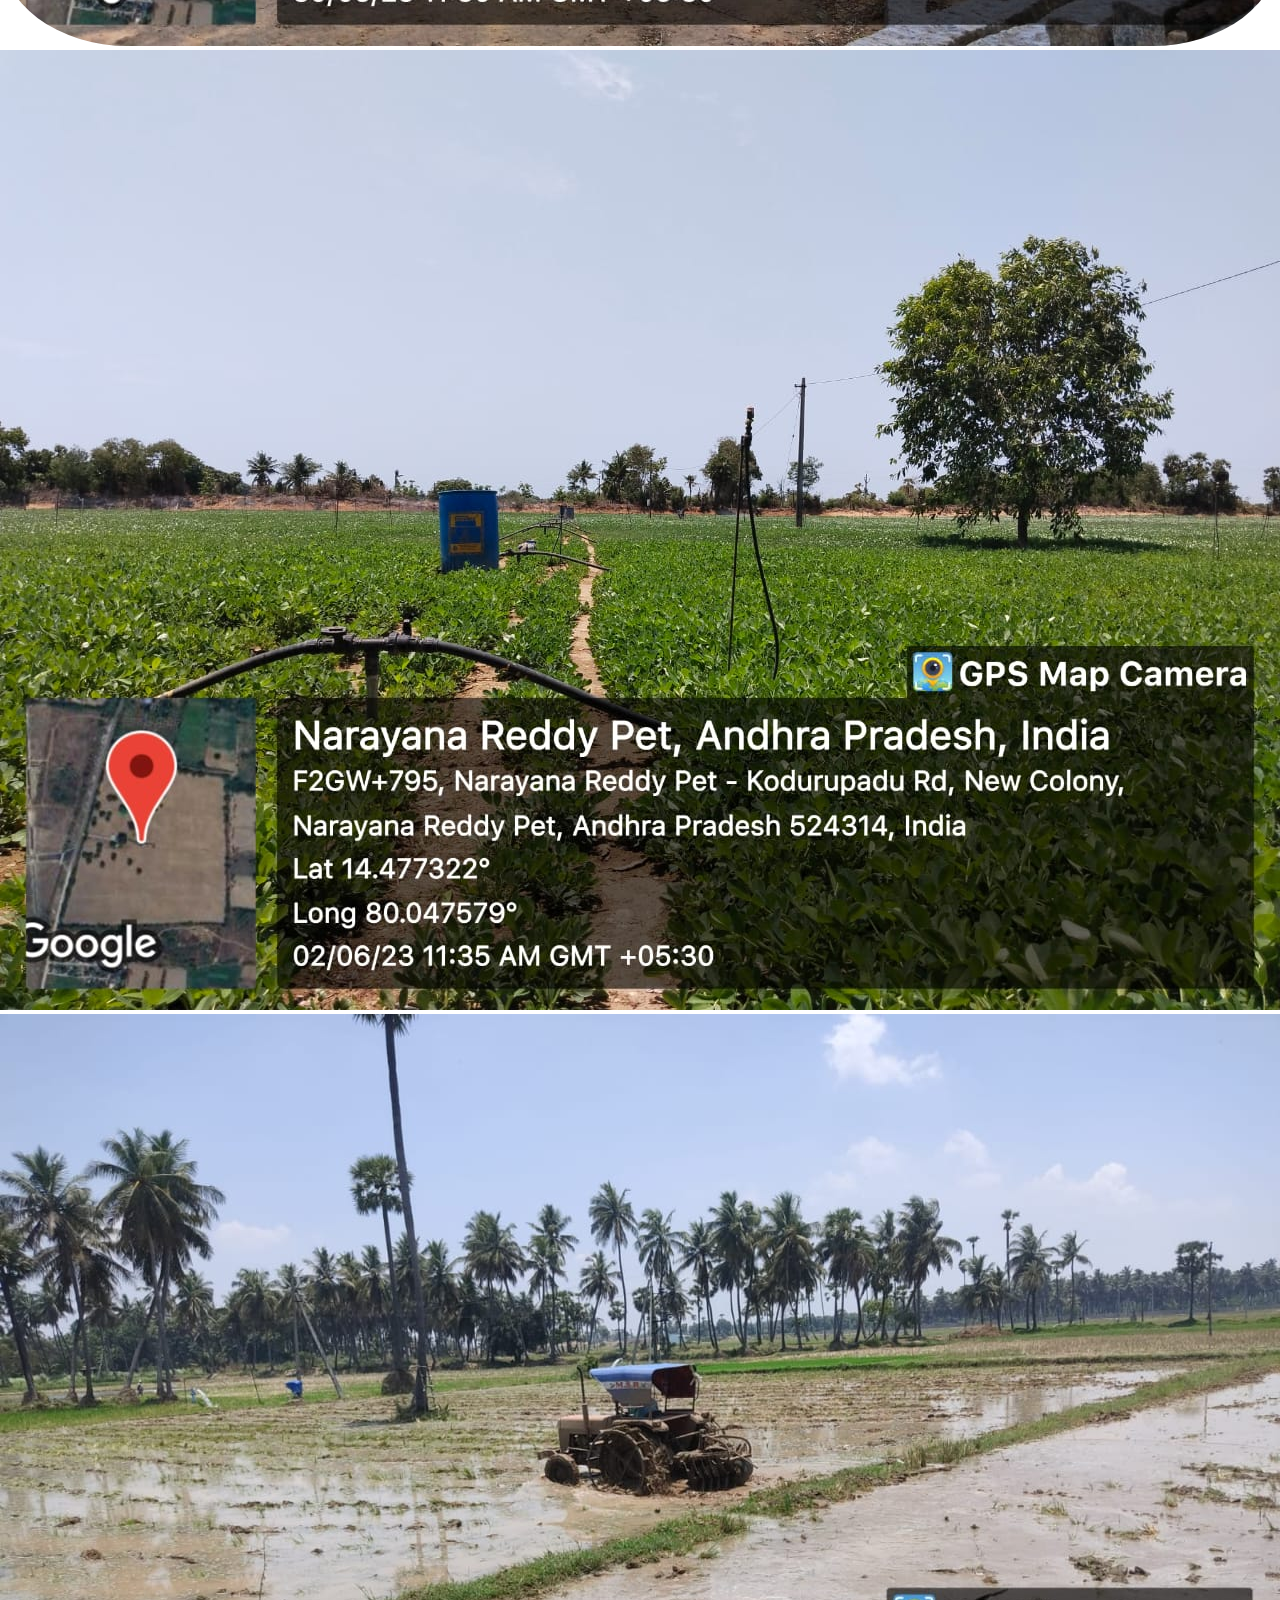
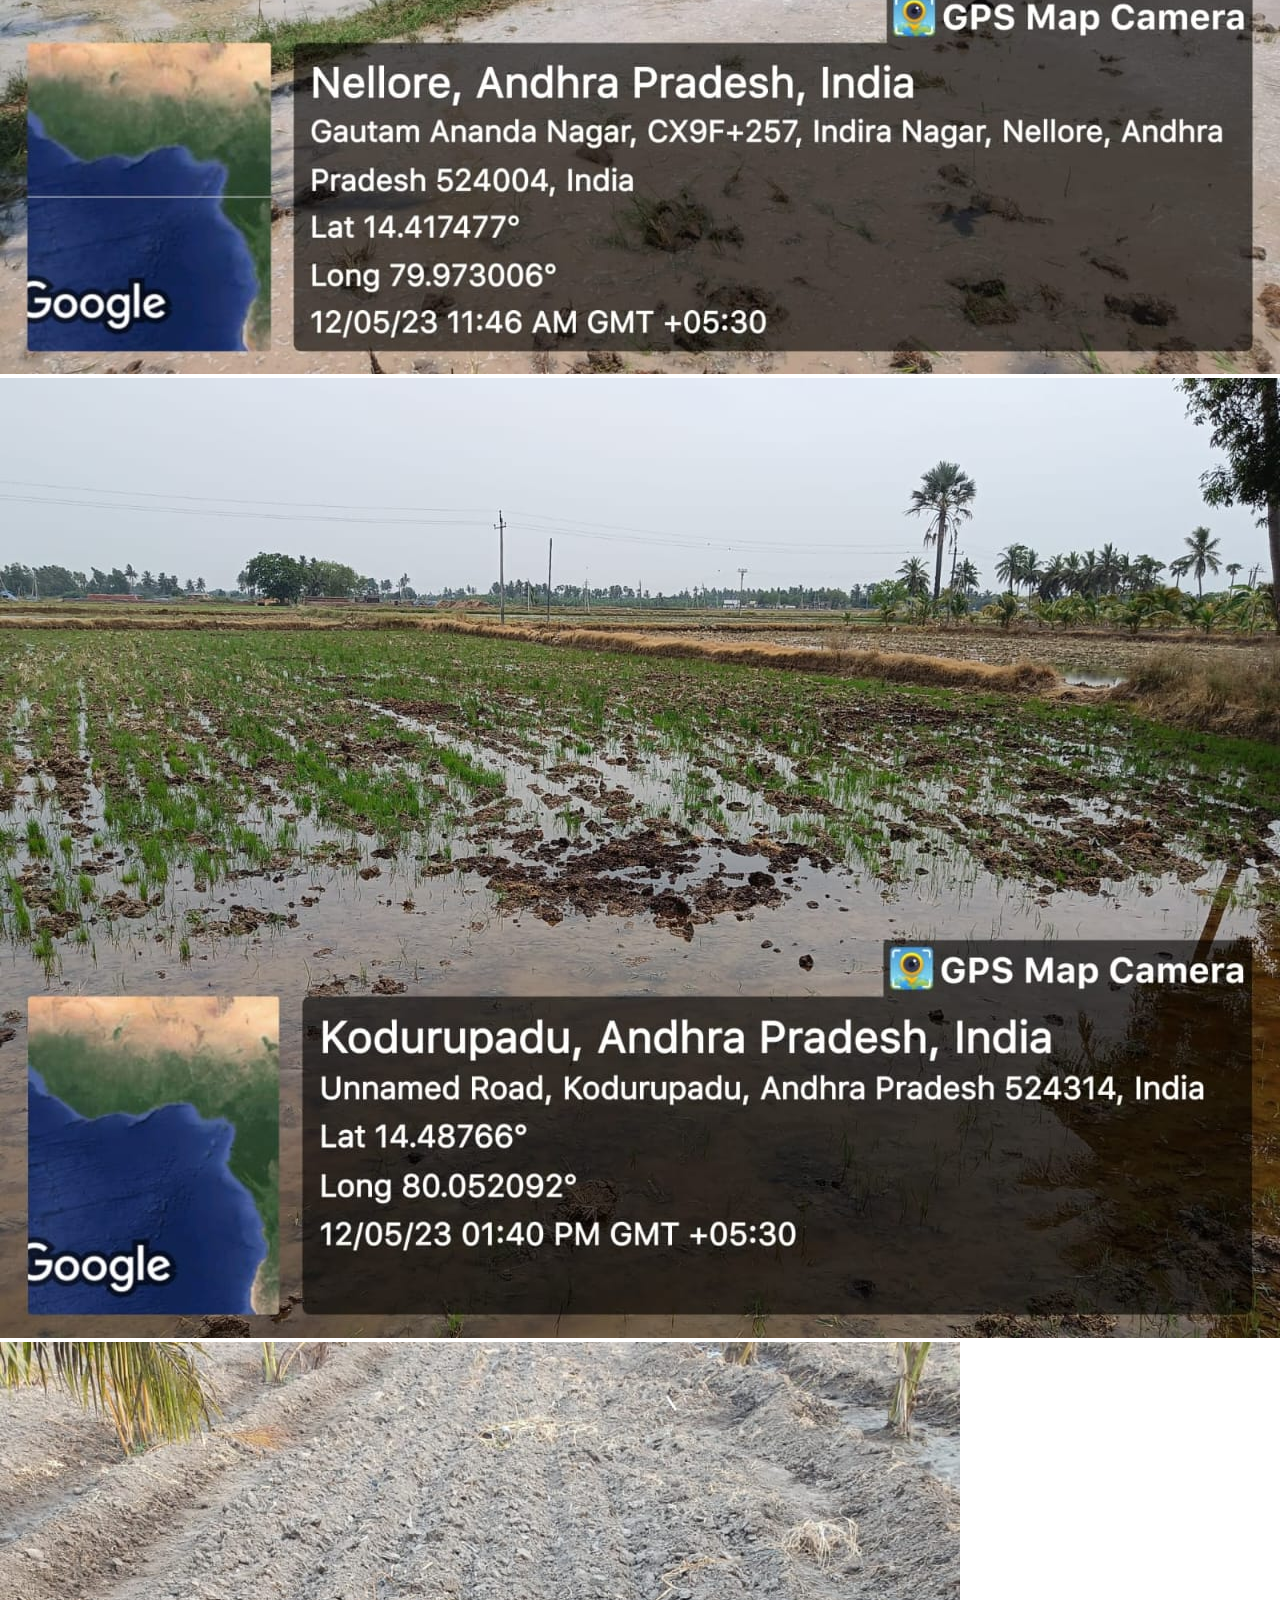
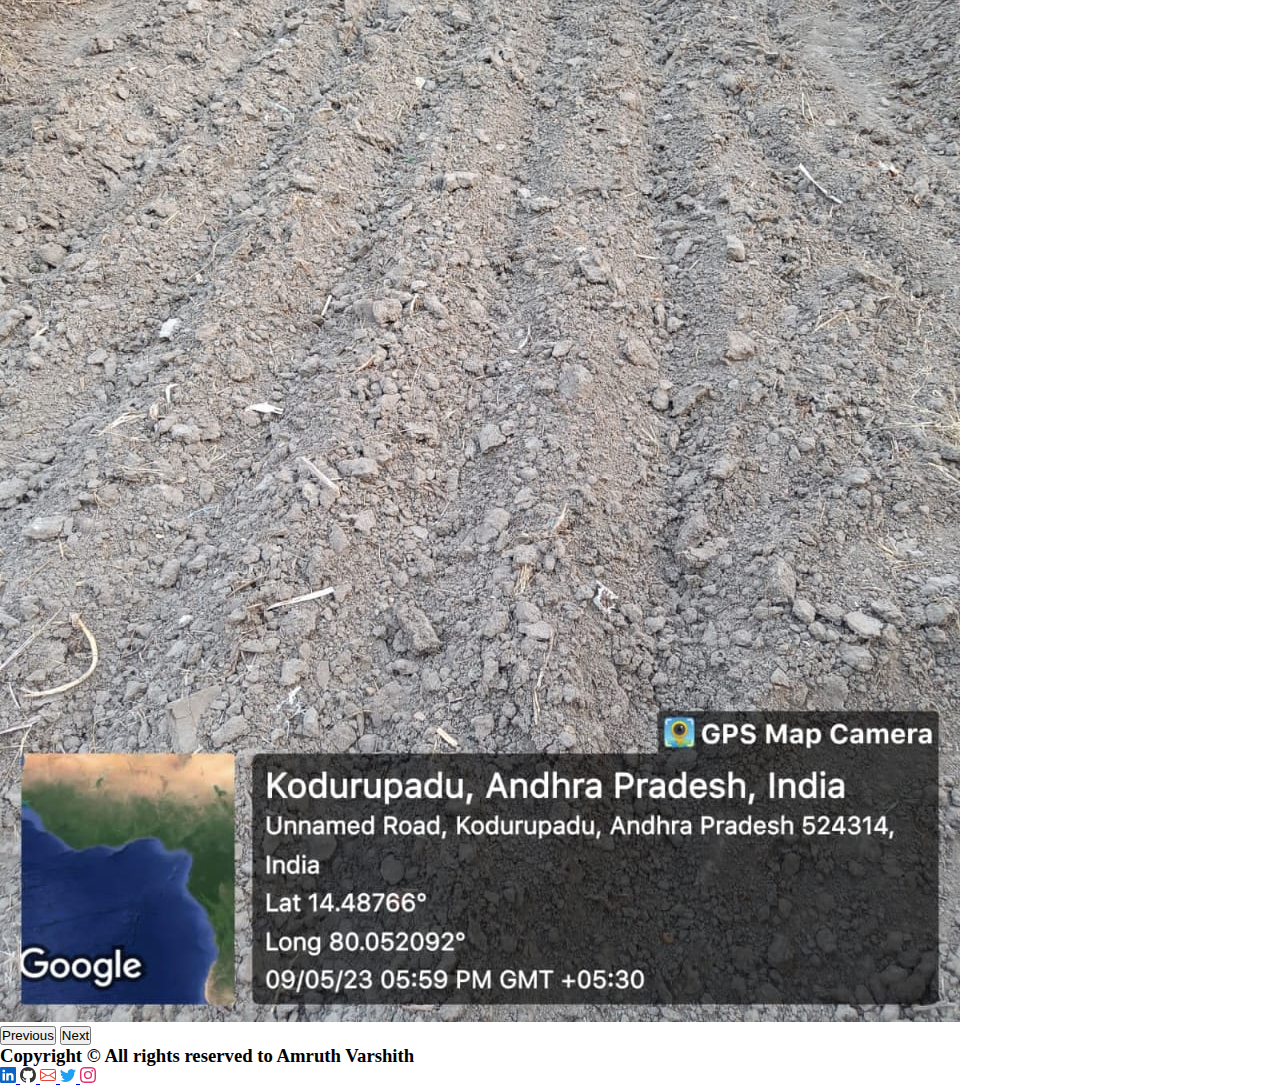
<file: gallery.html>
<!DOCTYPE html>
<html lang="en">
<head>
    <meta charset="UTF-8">
    <meta name="viewport" content="width=device-width, initial-scale=1.0">
    <title>Gallery</title>
    <link rel="preconnect" href="https://fonts.googleapis.com">
    <link rel="preconnect" href="https://fonts.gstatic.com" crossorigin>
    <link href="https://fonts.googleapis.com/css2?family=Dancing+Script&display=swap" rel="stylesheet">
    <link href="https://cdn.jsdelivr.net/npm/bootstrap@5.3.0/dist/css/bootstrap.min.css" rel="stylesheet" integrity="sha384-9ndCyUaIbzAi2FUVXJi0CjmCapSmO7SnpJef0486qhLnuZ2cdeRhO02iuK6FUUVM" crossorigin="anonymous">
    <link rel="stylesheet" href="./gallery.css">
</head>
<body class="container-fluid bg-success bg-opacity-50">
   
    <div class="navigation text-center d-flex justify-content-start pe-5 pt-4 fs-4 fw-bold">
        <a class="module pe-5" href="./index.html">Home</a>
        <a class="module pe-5" href="./FAQ'S.html">FAQs</a>
        <a class="module pe-5" href="./contact.html">Contact</a>
    </div>
    
    <div class="container bg-light my-5 rounded shadow-lg">
        <div class="layer"></div>
        <div class="mb-5">
            <h1 class="text-center heading fw-bold">Gallery</h1>
        </div>

        <div class="container text-center my-3">
            <div class="row d-flex justify-content-around p-4">
               <div class="col-lg-4"><img src="images/1.jpg" class="img-fluid" alt="img"></div>
               <div class="col-lg-4"><img src="images/2.jpg" class="img-fluid" alt="img"></div>
           
            </div>

            <div class="row d-flex p-4">
                <div class="col-lg-4"><img src="images/3.jpg" class="img-fluid" alt="img"></div>
                <div class="col-lg-4"> <img src="images/4.jpg" class="img-fluid" alt="img"></div>
                <div class="col-lg-4"> <img src="images/5.jpg" class="img-fluid" alt="img"></div>
                
            </div>

            <div class="row d-flex justify-content-around p-3">
                <div class="col-lg-3"><img src="images/6.jpg" class="img-fluid" alt="img"></div>
                <div class="col-lg-3"> <img src="images/7.jpg" class="img-fluid" alt="img"></div>
                <div class="col-lg-3"> <img src="images/8.jpg" class="img-fluid" alt="img"></div>
                
            </div>
        </div>

        <div class="container-fluid p-5 d-flex justify-content-center">
            <div id="carouselExampleInterval" class="carousel slide" data-bs-ride="carousel">
                <div class="carousel-inner">
                  <div class="carousel-item active" data-bs-interval="500">
                    <img src="images/9.jpg" class="d-block w-100" alt="img">
                  </div>
                  <!-- <div class="carousel-item" data-bs-interval="1500">
                    <img src="images\images (5).jpeg" class="d-block w-100" alt="img">
                  </div>
                  <div class="carousel-item" data-bs-interval="1500">
                    <img src="images\Plantation Logo.jpg" class="d-block w-100" alt="img">
                  </div> -->
                  <div class="carousel-item" data-bs-interval="1500">
                    <img src="images/10.jpg" class="d-block w-100" alt="img">
                  </div>
                  <div class="carousel-item" data-bs-interval="1500">
                    <img src="images/11.jpg" class="d-block w-100" alt="img">
                  </div>
                  <div class="carousel-item" data-bs-interval="1500">
                    <img src="images/12.jpg" class="d-block w-100" alt="img">
                  </div>
                  <!-- <div class="carousel-item" data-bs-interval="1500">
                    <img src="images\leaf.png" class="d-block w-100" alt="img">
                  </div>
                  <div class="carousel-item" data-bs-interval="1500">
                    <img src="images\logo.jpg" class="d-block w-100" alt="img">
                  </div>
                  <div class="carousel-item" data-bs-interval="1500">
                    <img src="images\image1.jpeg" class="d-block w-100" alt="img">
                  </div>
                  <div class="carousel-item" data-bs-interval="1500">
                    <img src="images\image2.jpeg" class="d-block w-100" alt="img">
                  </div>
                  <div class="carousel-item" data-bs-interval="1500">
                    <img src="images\image3.jpg" class="d-block w-100" alt="img">
                  </div> -->
                </div>
                <button class="carousel-control-prev" type="button" data-bs-target="#carouselExampleInterval" data-bs-slide="prev">
                  <span class="carousel-control-prev-icon" aria-hidden="true"></span>
                  <span class="visually-hidden">Previous</span>
                </button>
                <button class="carousel-control-next" type="button" data-bs-target="#carouselExampleInterval" data-bs-slide="next">
                  <span class="carousel-control-next-icon" aria-hidden="true"></span>
                  <span class="visually-hidden">Next</span>
                </button>
              </div>
        </div>
            
        

    </div>

    <div class="container-fluid bg-success">
        <div class="row p-3">
          <h3 class=" col-lg-6 col-sm-12 fs-6"> Copyright &copy; All rights reserved to Amruth Varshith </h3>
          <div class="col-lg-6 col-sm-12 d-flex justify-content-end gap-4">
            <a href="https://www.linkedin.com/in/amruth-varshith-jangam-4b8393268/"><svg xmlns="http://www.w3.org/2000/svg" width="16" height="16" fill="currentColor" class="bi bi-linkedin" viewBox="0 0 16 16">
              <path fill="#0A66C2" d="M0 1.146C0 .513.526 0 1.175 0h13.65C15.474 0 16 .513 16 1.146v13.708c0 .633-.526 1.146-1.175 1.146H1.175C.526 16 0 15.487 0 14.854V1.146zm4.943 12.248V6.169H2.542v7.225h2.401zm-1.2-8.212c.837 0 1.358-.554 1.358-1.248-.015-.709-.52-1.248-1.342-1.248-.822 0-1.359.54-1.359 1.248 0 .694.521 1.248 1.327 1.248h.016zm4.908 8.212V9.359c0-.216.016-.432.08-.586.173-.431.568-.878 1.232-.878.869 0 1.216.662 1.216 1.634v3.865h2.401V9.25c0-2.22-1.184-3.252-2.764-3.252-1.274 0-1.845.7-2.165 1.193v.025h-.016a5.54 5.54 0 0 1 .016-.025V6.169h-2.4c.03.678 0 7.225 0 7.225h2.4z"/>
              </svg>
            </a>
            <a href="https://github.com/Varish62"><svg xmlns="http://www.w3.org/2000/svg" width="16" height="16" fill="currentColor" class="bi bi-github" viewBox="0 0 16 16">
              <path fill="#333" d="M8 0C3.58 0 0 3.58 0 8c0 3.54 2.29 6.53 5.47 7.59.4.07.55-.17.55-.38 0-.19-.01-.82-.01-1.49-2.01.37-2.53-.49-2.69-.94-.09-.23-.48-.94-.82-1.13-.28-.15-.68-.52-.01-.53.63-.01 1.08.58 1.23.82.72 1.21 1.87.87 2.33.66.07-.52.28-.87.51-1.07-1.78-.2-3.64-.89-3.64-3.95 0-.87.31-1.59.82-2.15-.08-.2-.36-1.02.08-2.12 0 0 .67-.21 2.2.82.64-.18 1.32-.27 2-.27.68 0 1.36.09 2 .27 1.53-1.04 2.2-.82 2.2-.82.44 1.1.16 1.92.08 2.12.51.56.82 1.27.82 2.15 0 3.07-1.87 3.75-3.65 3.95.29.25.54.73.54 1.48 0 1.07-.01 1.93-.01 2.2 0 .21.15.46.55.38A8.012 8.012 0 0 0 16 8c0-4.42-3.58-8-8-8z"/>
              </svg>
            </a>
            <a href="mailto:varshithvicky398@gmail.com"><svg xmlns="http://www.w3.org/2000/svg" width="16" height="16" fill="currentColor" class="bi bi-envelope" viewBox="0 0 16 16">
              <path fill="#EA4335" d="M0 4a2 2 0 0 1 2-2h12a2 2 0 0 1 2 2v8a2 2 0 0 1-2 2H2a2 2 0 0 1-2-2V4Zm2-1a1 1 0 0 0-1 1v.217l7 4.2 7-4.2V4a1 1 0 0 0-1-1H2Zm13 2.383-4.708 2.825L15 11.105V5.383Zm-.034 6.876-5.64-3.471L8 9.583l-1.326-.795-5.64 3.47A1 1 0 0 0 2 13h12a1 1 0 0 0 .966-.741ZM1 11.105l4.708-2.897L1 5.383v5.722Z"/>
              </svg>
            </a>
            <a href="https://twitter.com/VarshithJangam"><svg xmlns="http://www.w3.org/2000/svg" width="16" height="16" fill="currentColor" class="bi bi-twitter" viewBox="0 0 16 16">
              <path fill="#1DA1F2" d="M5.026 15c6.038 0 9.341-5.003 9.341-9.334 0-.14 0-.282-.006-.422A6.685 6.685 0 0 0 16 3.542a6.658 6.658 0 0 1-1.889.518 3.301 3.301 0 0 0 1.447-1.817 6.533 6.533 0 0 1-2.087.793A3.286 3.286 0 0 0 7.875 6.03a9.325 9.325 0 0 1-6.767-3.429 3.289 3.289 0 0 0 1.018 4.382A3.323 3.323 0 0 1 .64 6.575v.045a3.288 3.288 0 0 0 2.632 3.218 3.203 3.203 0 0 1-.865.115 3.23 3.23 0 0 1-.614-.057 3.283 3.283 0 0 0 3.067 2.277A6.588 6.588 0 0 1 .78 13.58a6.32 6.32 0 0 1-.78-.045A9.344 9.344 0 0 0 5.026 15z"/>
              </svg>
            </a>
            <a href="https://www.instagram.com/varish._.62/"><svg xmlns="http://www.w3.org/2000/svg" width="16" height="16" fill="currentColor" class="bi bi-instagram" viewBox="0 0 16 16">
              <path fill="#e1306c" d="M8 0C5.829 0 5.556.01 4.703.048 3.85.088 3.269.222 2.76.42a3.917 3.917 0 0 0-1.417.923A3.927 3.927 0 0 0 .42 2.76C.222 3.268.087 3.85.048 4.7.01 5.555 0 5.827 0 8.001c0 2.172.01 2.444.048 3.297.04.852.174 1.433.372 1.942.205.526.478.972.923 1.417.444.445.89.719 1.416.923.51.198 1.09.333 1.942.372C5.555 15.99 5.827 16 8 16s2.444-.01 3.298-.048c.851-.04 1.434-.174 1.943-.372a3.916 3.916 0 0 0 1.416-.923c.445-.445.718-.891.923-1.417.197-.509.332-1.09.372-1.942C15.99 10.445 16 10.173 16 8s-.01-2.445-.048-3.299c-.04-.851-.175-1.433-.372-1.941a3.926 3.926 0 0 0-.923-1.417A3.911 3.911 0 0 0 13.24.42c-.51-.198-1.092-.333-1.943-.372C10.443.01 10.172 0 7.998 0h.003zm-.717 1.442h.718c2.136 0 2.389.007 3.232.046.78.035 1.204.166 1.486.275.373.145.64.319.92.599.28.28.453.546.598.92.11.281.24.705.275 1.485.039.843.047 1.096.047 3.231s-.008 2.389-.047 3.232c-.035.78-.166 1.203-.275 1.485a2.47 2.47 0 0 1-.599.919c-.28.28-.546.453-.92.598-.28.11-.704.24-1.485.276-.843.038-1.096.047-3.232.047s-2.39-.009-3.233-.047c-.78-.036-1.203-.166-1.485-.276a2.478 2.478 0 0 1-.92-.598 2.48 2.48 0 0 1-.6-.92c-.109-.281-.24-.705-.275-1.485-.038-.843-.046-1.096-.046-3.233 0-2.136.008-2.388.046-3.231.036-.78.166-1.204.276-1.486.145-.373.319-.64.599-.92.28-.28.546-.453.92-.598.282-.11.705-.24 1.485-.276.738-.034 1.024-.044 2.515-.045v.002zm4.988 1.328a.96.96 0 1 0 0 1.92.96.96 0 0 0 0-1.92zm-4.27 1.122a4.109 4.109 0 1 0 0 8.217 4.109 4.109 0 0 0 0-8.217zm0 1.441a2.667 2.667 0 1 1 0 5.334 2.667 2.667 0 0 1 0-5.334z"/>
              </svg>
            </a>
          </div>
        </div>
    </div>
   </div>
    








    <script src="https://cdn.jsdelivr.net/npm/bootstrap@5.3.0/dist/js/bootstrap.bundle.min.js" integrity="sha384-geWF76RCwLtnZ8qwWowPQNguL3RmwHVBC9FhGdlKrxdiJJigb/j/68SIy3Te4Bkz" crossorigin="anonymous"></script>
</body>
</html>
</file>
<file: style.css>
.header:hover{
    color: aliceblue;
}

.navbar-brand{
    color:#000000e4;
    font-family: 'Courgette', cursive;
    font-size: 25px;
    background: url('images/page-title-layer.png');
    border-radius: 15px;
    background-position: 8%;
}
.navbar-toggler:focus{
    box-shadow:none;
}
.navbar-toggler{
    background-color: aliceblue;
}
.nav-link{
    color: white;
}
.navbar-nav{
    font-size: 18px;
}
.header{
    height: 100vh;
    background: url('images/bg32.jpg');
    background-size: cover;
    background-repeat: no-repeat;
}
.hero{
    height:100vh;
    display: flex;
    justify-content: center;
    color:rgb(0, 0, 0);
    font-family: 'Kaushan Script', cursive;
}
.title{
    position: relative;
    top: 24%;
}
.layer{
    height:20vh;
    background: url('images/page-title-layer.png');
    background-size: cover;
    background-repeat: no-repeat;
    position: relative;
    bottom: 19%;
}
.serv-head{
    font-family: 'Kaushan Script', cursive;
}
.left{
    height:400px;
    background: url('./gallery/organic.jpg');
    background-size: cover;
    background-repeat: no-repeat;
}
.layer2{
    height:20vh;
    background: url('images/page-title-layer.png');
    background-size: cover;
    background-repeat: no-repeat;
    position:relative;
    top: 68px;
}
.footer{
    height:auto;
    background-color:darkolivegreen;
    padding:60px 0px 20px 0px;
}
.foot{
    background-color:darkolivegreen;
}
.footer a{
    text-decoration: none;
    color: white;
}

@media(max-width:576px){
    
    .row>.col-sm-12{
        margin-bottom: 15px;
    }
    .row>.col-sm-6{
        width:50%;
    }
    .bt{
        margin-bottom: 20px;
    }
    .hero{
        color: white;
        text-align: center;
    }
    .layer2{
        height: 10vh;
        top: 30px;
    }
    .layer{
        height: 10vh;
        bottom: 95px;
    }

}
</file>
<file: contact.css>
*{
    padding: 0;
    margin: 0;
}
.navigation a{
    text-decoration: none;
    color: green;
}
.hero{
    height: 80vh;
    background: url('images/image4.jpg');
    background-repeat: no-repeat;
    background-size: cover;
}
.text1{
    font-family: 'Qwigley', cursive;
    margin-bottom: 0;
}
.text2{
    font-family:Impact, Haettenschweiler, 'Arial Narrow Bold', sans-serif;
}
.text3{
    width: 50%;
}
.pic{
    width: 200px;
}
.layer{
    height:20vh;
    background: url('images/page-title-layer.png');
    background-size: cover;
    background-repeat: no-repeat;
    position: relative;
    top:60px;
}
@media(max-width:570px){
    .d-flex>.organic,.faq{
        display: none;

    }
    a.fs-4{
        padding-right:75%;
    }
}
</file>
<file: gallery.css>
*{
    margin: 0;
    padding: 0;
}
.module{
    text-decoration: none;
    color:black;
}
.heading{
    font-family: 'Dancing Script', cursive;
}
.container .row img{
    border-radius: 10%;
}

.carousel{
    width: 40vw;
}
.layer{
    height:10vh;
    background: url('images/page-title-layer.png');
    background-size: cover;
    background-repeat: no-repeat;
    position: relative;
    bottom:35px;
}
.container, .container-fluid, .container-lg, .container-md, .container-sm, .container-xl, .container-xxl {
    padding-left: 0;
    padding-right: 0;
}
.row {
    margin-right: 0;
}
.navigation{
    margin-left: 71px;
}
@media(max-width:570px){
    .carousel{
        width:100vw;
    }
    .layer{
        height: 10vh;
    }
    .navigation{
        margin-left: 20px;
    }
}
</file>
